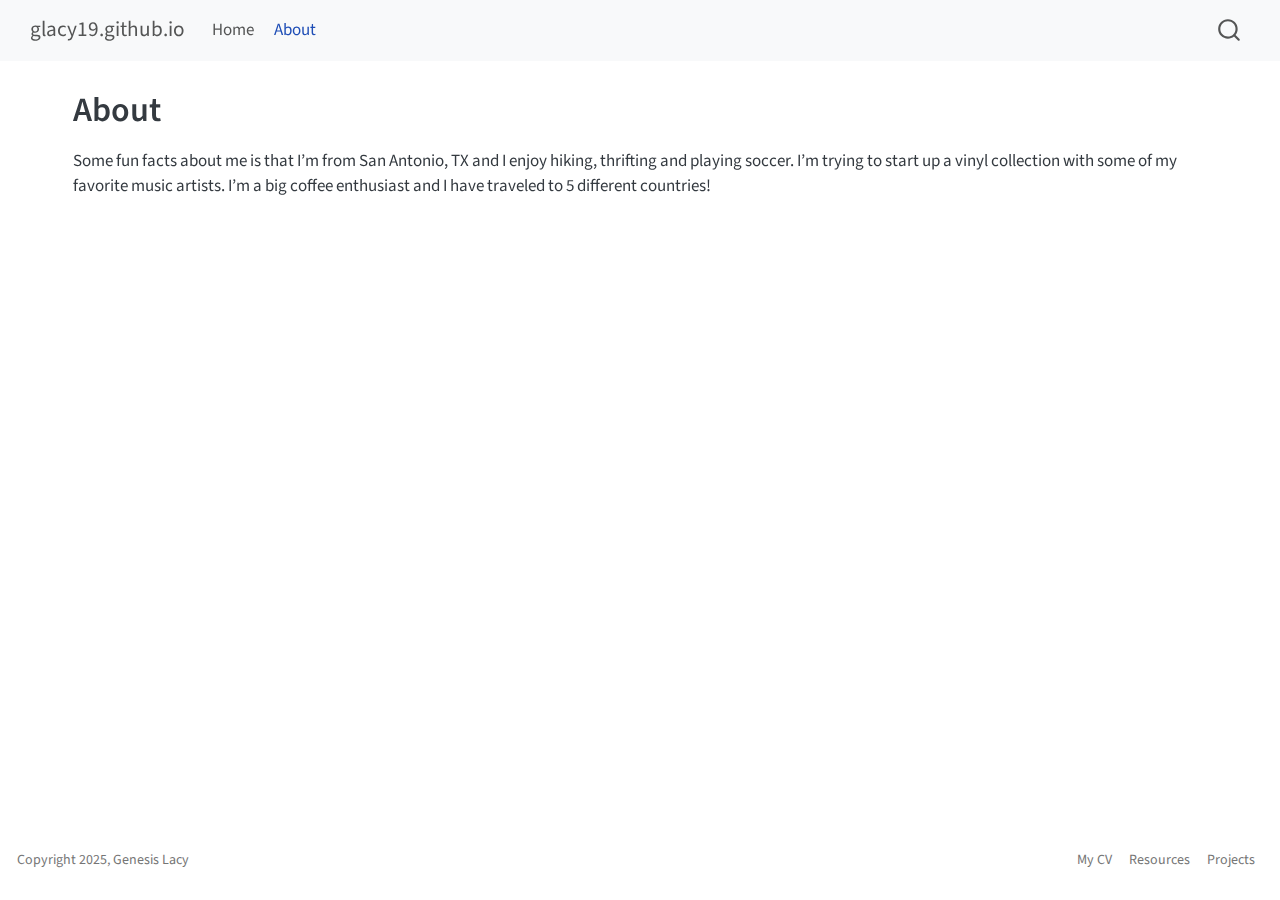
<file: docs/about.html>
<!DOCTYPE html>
<html xmlns="http://www.w3.org/1999/xhtml" lang="en" xml:lang="en"><head>

<meta charset="utf-8">
<meta name="generator" content="quarto-1.5.57">

<meta name="viewport" content="width=device-width, initial-scale=1.0, user-scalable=yes">


<title>About – glacy19.github.io</title>
<style>
code{white-space: pre-wrap;}
span.smallcaps{font-variant: small-caps;}
div.columns{display: flex; gap: min(4vw, 1.5em);}
div.column{flex: auto; overflow-x: auto;}
div.hanging-indent{margin-left: 1.5em; text-indent: -1.5em;}
ul.task-list{list-style: none;}
ul.task-list li input[type="checkbox"] {
  width: 0.8em;
  margin: 0 0.8em 0.2em -1em; /* quarto-specific, see https://github.com/quarto-dev/quarto-cli/issues/4556 */ 
  vertical-align: middle;
}
</style>


<script src="site_libs/quarto-nav/quarto-nav.js"></script>
<script src="site_libs/quarto-nav/headroom.min.js"></script>
<script src="site_libs/clipboard/clipboard.min.js"></script>
<script src="site_libs/quarto-search/autocomplete.umd.js"></script>
<script src="site_libs/quarto-search/fuse.min.js"></script>
<script src="site_libs/quarto-search/quarto-search.js"></script>
<meta name="quarto:offset" content="./">
<script src="site_libs/quarto-html/quarto.js"></script>
<script src="site_libs/quarto-html/popper.min.js"></script>
<script src="site_libs/quarto-html/tippy.umd.min.js"></script>
<script src="site_libs/quarto-html/anchor.min.js"></script>
<link href="site_libs/quarto-html/tippy.css" rel="stylesheet">
<link href="site_libs/quarto-html/quarto-syntax-highlighting.css" rel="stylesheet" id="quarto-text-highlighting-styles">
<script src="site_libs/bootstrap/bootstrap.min.js"></script>
<link href="site_libs/bootstrap/bootstrap-icons.css" rel="stylesheet">
<link href="site_libs/bootstrap/bootstrap.min.css" rel="stylesheet" id="quarto-bootstrap" data-mode="light">
<script id="quarto-search-options" type="application/json">{
  "location": "navbar",
  "copy-button": false,
  "collapse-after": 3,
  "panel-placement": "end",
  "type": "overlay",
  "limit": 50,
  "keyboard-shortcut": [
    "f",
    "/",
    "s"
  ],
  "show-item-context": false,
  "language": {
    "search-no-results-text": "No results",
    "search-matching-documents-text": "matching documents",
    "search-copy-link-title": "Copy link to search",
    "search-hide-matches-text": "Hide additional matches",
    "search-more-match-text": "more match in this document",
    "search-more-matches-text": "more matches in this document",
    "search-clear-button-title": "Clear",
    "search-text-placeholder": "",
    "search-detached-cancel-button-title": "Cancel",
    "search-submit-button-title": "Submit",
    "search-label": "Search"
  }
}</script>


<link rel="stylesheet" href="styles.css">
</head>

<body class="nav-fixed">

<div id="quarto-search-results"></div>
  <header id="quarto-header" class="headroom fixed-top">
    <nav class="navbar navbar-expand-lg " data-bs-theme="dark">
      <div class="navbar-container container-fluid">
      <div class="navbar-brand-container mx-auto">
    <a class="navbar-brand" href="./index.html">
    <span class="navbar-title">glacy19.github.io</span>
    </a>
  </div>
            <div id="quarto-search" class="" title="Search"></div>
          <button class="navbar-toggler" type="button" data-bs-toggle="collapse" data-bs-target="#navbarCollapse" aria-controls="navbarCollapse" role="menu" aria-expanded="false" aria-label="Toggle navigation" onclick="if (window.quartoToggleHeadroom) { window.quartoToggleHeadroom(); }">
  <span class="navbar-toggler-icon"></span>
</button>
          <div class="collapse navbar-collapse" id="navbarCollapse">
            <ul class="navbar-nav navbar-nav-scroll me-auto">
  <li class="nav-item">
    <a class="nav-link" href="./index.html"> 
<span class="menu-text">Home</span></a>
  </li>  
  <li class="nav-item">
    <a class="nav-link active" href="./about.html" aria-current="page"> 
<span class="menu-text">About</span></a>
  </li>  
</ul>
          </div> <!-- /navcollapse -->
            <div class="quarto-navbar-tools">
</div>
      </div> <!-- /container-fluid -->
    </nav>
</header>
<!-- content -->
<div id="quarto-content" class="quarto-container page-columns page-rows-contents page-layout-full page-navbar">
<!-- sidebar -->
<!-- margin-sidebar -->
    <div id="quarto-margin-sidebar" class="sidebar margin-sidebar zindex-bottom">
        
    </div>
<!-- main -->
<main class="content column-page" id="quarto-document-content">

<header id="title-block-header" class="quarto-title-block default">
<div class="quarto-title">
<h1 class="title">About</h1>
</div>



<div class="quarto-title-meta column-page">

    
  
    
  </div>
  


</header>


<p>Some fun facts about me is that I’m from San Antonio, TX and I enjoy hiking, thrifting and playing soccer. I’m trying to start up a vinyl collection with some of my favorite music artists. I’m a big coffee enthusiast and I have traveled to 5 different countries!</p>



</main> <!-- /main -->
<script id="quarto-html-after-body" type="application/javascript">
window.document.addEventListener("DOMContentLoaded", function (event) {
  const toggleBodyColorMode = (bsSheetEl) => {
    const mode = bsSheetEl.getAttribute("data-mode");
    const bodyEl = window.document.querySelector("body");
    if (mode === "dark") {
      bodyEl.classList.add("quarto-dark");
      bodyEl.classList.remove("quarto-light");
    } else {
      bodyEl.classList.add("quarto-light");
      bodyEl.classList.remove("quarto-dark");
    }
  }
  const toggleBodyColorPrimary = () => {
    const bsSheetEl = window.document.querySelector("link#quarto-bootstrap");
    if (bsSheetEl) {
      toggleBodyColorMode(bsSheetEl);
    }
  }
  toggleBodyColorPrimary();  
  const icon = "";
  const anchorJS = new window.AnchorJS();
  anchorJS.options = {
    placement: 'right',
    icon: icon
  };
  anchorJS.add('.anchored');
  const isCodeAnnotation = (el) => {
    for (const clz of el.classList) {
      if (clz.startsWith('code-annotation-')) {                     
        return true;
      }
    }
    return false;
  }
  const onCopySuccess = function(e) {
    // button target
    const button = e.trigger;
    // don't keep focus
    button.blur();
    // flash "checked"
    button.classList.add('code-copy-button-checked');
    var currentTitle = button.getAttribute("title");
    button.setAttribute("title", "Copied!");
    let tooltip;
    if (window.bootstrap) {
      button.setAttribute("data-bs-toggle", "tooltip");
      button.setAttribute("data-bs-placement", "left");
      button.setAttribute("data-bs-title", "Copied!");
      tooltip = new bootstrap.Tooltip(button, 
        { trigger: "manual", 
          customClass: "code-copy-button-tooltip",
          offset: [0, -8]});
      tooltip.show();    
    }
    setTimeout(function() {
      if (tooltip) {
        tooltip.hide();
        button.removeAttribute("data-bs-title");
        button.removeAttribute("data-bs-toggle");
        button.removeAttribute("data-bs-placement");
      }
      button.setAttribute("title", currentTitle);
      button.classList.remove('code-copy-button-checked');
    }, 1000);
    // clear code selection
    e.clearSelection();
  }
  const getTextToCopy = function(trigger) {
      const codeEl = trigger.previousElementSibling.cloneNode(true);
      for (const childEl of codeEl.children) {
        if (isCodeAnnotation(childEl)) {
          childEl.remove();
        }
      }
      return codeEl.innerText;
  }
  const clipboard = new window.ClipboardJS('.code-copy-button:not([data-in-quarto-modal])', {
    text: getTextToCopy
  });
  clipboard.on('success', onCopySuccess);
  if (window.document.getElementById('quarto-embedded-source-code-modal')) {
    // For code content inside modals, clipBoardJS needs to be initialized with a container option
    // TODO: Check when it could be a function (https://github.com/zenorocha/clipboard.js/issues/860)
    const clipboardModal = new window.ClipboardJS('.code-copy-button[data-in-quarto-modal]', {
      text: getTextToCopy,
      container: window.document.getElementById('quarto-embedded-source-code-modal')
    });
    clipboardModal.on('success', onCopySuccess);
  }
    var localhostRegex = new RegExp(/^(?:http|https):\/\/localhost\:?[0-9]*\//);
    var mailtoRegex = new RegExp(/^mailto:/);
      var filterRegex = new RegExp('/' + window.location.host + '/');
    var isInternal = (href) => {
        return filterRegex.test(href) || localhostRegex.test(href) || mailtoRegex.test(href);
    }
    // Inspect non-navigation links and adorn them if external
 	var links = window.document.querySelectorAll('a[href]:not(.nav-link):not(.navbar-brand):not(.toc-action):not(.sidebar-link):not(.sidebar-item-toggle):not(.pagination-link):not(.no-external):not([aria-hidden]):not(.dropdown-item):not(.quarto-navigation-tool):not(.about-link)');
    for (var i=0; i<links.length; i++) {
      const link = links[i];
      if (!isInternal(link.href)) {
        // undo the damage that might have been done by quarto-nav.js in the case of
        // links that we want to consider external
        if (link.dataset.originalHref !== undefined) {
          link.href = link.dataset.originalHref;
        }
      }
    }
  function tippyHover(el, contentFn, onTriggerFn, onUntriggerFn) {
    const config = {
      allowHTML: true,
      maxWidth: 500,
      delay: 100,
      arrow: false,
      appendTo: function(el) {
          return el.parentElement;
      },
      interactive: true,
      interactiveBorder: 10,
      theme: 'quarto',
      placement: 'bottom-start',
    };
    if (contentFn) {
      config.content = contentFn;
    }
    if (onTriggerFn) {
      config.onTrigger = onTriggerFn;
    }
    if (onUntriggerFn) {
      config.onUntrigger = onUntriggerFn;
    }
    window.tippy(el, config); 
  }
  const noterefs = window.document.querySelectorAll('a[role="doc-noteref"]');
  for (var i=0; i<noterefs.length; i++) {
    const ref = noterefs[i];
    tippyHover(ref, function() {
      // use id or data attribute instead here
      let href = ref.getAttribute('data-footnote-href') || ref.getAttribute('href');
      try { href = new URL(href).hash; } catch {}
      const id = href.replace(/^#\/?/, "");
      const note = window.document.getElementById(id);
      if (note) {
        return note.innerHTML;
      } else {
        return "";
      }
    });
  }
  const xrefs = window.document.querySelectorAll('a.quarto-xref');
  const processXRef = (id, note) => {
    // Strip column container classes
    const stripColumnClz = (el) => {
      el.classList.remove("page-full", "page-columns");
      if (el.children) {
        for (const child of el.children) {
          stripColumnClz(child);
        }
      }
    }
    stripColumnClz(note)
    if (id === null || id.startsWith('sec-')) {
      // Special case sections, only their first couple elements
      const container = document.createElement("div");
      if (note.children && note.children.length > 2) {
        container.appendChild(note.children[0].cloneNode(true));
        for (let i = 1; i < note.children.length; i++) {
          const child = note.children[i];
          if (child.tagName === "P" && child.innerText === "") {
            continue;
          } else {
            container.appendChild(child.cloneNode(true));
            break;
          }
        }
        if (window.Quarto?.typesetMath) {
          window.Quarto.typesetMath(container);
        }
        return container.innerHTML
      } else {
        if (window.Quarto?.typesetMath) {
          window.Quarto.typesetMath(note);
        }
        return note.innerHTML;
      }
    } else {
      // Remove any anchor links if they are present
      const anchorLink = note.querySelector('a.anchorjs-link');
      if (anchorLink) {
        anchorLink.remove();
      }
      if (window.Quarto?.typesetMath) {
        window.Quarto.typesetMath(note);
      }
      // TODO in 1.5, we should make sure this works without a callout special case
      if (note.classList.contains("callout")) {
        return note.outerHTML;
      } else {
        return note.innerHTML;
      }
    }
  }
  for (var i=0; i<xrefs.length; i++) {
    const xref = xrefs[i];
    tippyHover(xref, undefined, function(instance) {
      instance.disable();
      let url = xref.getAttribute('href');
      let hash = undefined; 
      if (url.startsWith('#')) {
        hash = url;
      } else {
        try { hash = new URL(url).hash; } catch {}
      }
      if (hash) {
        const id = hash.replace(/^#\/?/, "");
        const note = window.document.getElementById(id);
        if (note !== null) {
          try {
            const html = processXRef(id, note.cloneNode(true));
            instance.setContent(html);
          } finally {
            instance.enable();
            instance.show();
          }
        } else {
          // See if we can fetch this
          fetch(url.split('#')[0])
          .then(res => res.text())
          .then(html => {
            const parser = new DOMParser();
            const htmlDoc = parser.parseFromString(html, "text/html");
            const note = htmlDoc.getElementById(id);
            if (note !== null) {
              const html = processXRef(id, note);
              instance.setContent(html);
            } 
          }).finally(() => {
            instance.enable();
            instance.show();
          });
        }
      } else {
        // See if we can fetch a full url (with no hash to target)
        // This is a special case and we should probably do some content thinning / targeting
        fetch(url)
        .then(res => res.text())
        .then(html => {
          const parser = new DOMParser();
          const htmlDoc = parser.parseFromString(html, "text/html");
          const note = htmlDoc.querySelector('main.content');
          if (note !== null) {
            // This should only happen for chapter cross references
            // (since there is no id in the URL)
            // remove the first header
            if (note.children.length > 0 && note.children[0].tagName === "HEADER") {
              note.children[0].remove();
            }
            const html = processXRef(null, note);
            instance.setContent(html);
          } 
        }).finally(() => {
          instance.enable();
          instance.show();
        });
      }
    }, function(instance) {
    });
  }
      let selectedAnnoteEl;
      const selectorForAnnotation = ( cell, annotation) => {
        let cellAttr = 'data-code-cell="' + cell + '"';
        let lineAttr = 'data-code-annotation="' +  annotation + '"';
        const selector = 'span[' + cellAttr + '][' + lineAttr + ']';
        return selector;
      }
      const selectCodeLines = (annoteEl) => {
        const doc = window.document;
        const targetCell = annoteEl.getAttribute("data-target-cell");
        const targetAnnotation = annoteEl.getAttribute("data-target-annotation");
        const annoteSpan = window.document.querySelector(selectorForAnnotation(targetCell, targetAnnotation));
        const lines = annoteSpan.getAttribute("data-code-lines").split(",");
        const lineIds = lines.map((line) => {
          return targetCell + "-" + line;
        })
        let top = null;
        let height = null;
        let parent = null;
        if (lineIds.length > 0) {
            //compute the position of the single el (top and bottom and make a div)
            const el = window.document.getElementById(lineIds[0]);
            top = el.offsetTop;
            height = el.offsetHeight;
            parent = el.parentElement.parentElement;
          if (lineIds.length > 1) {
            const lastEl = window.document.getElementById(lineIds[lineIds.length - 1]);
            const bottom = lastEl.offsetTop + lastEl.offsetHeight;
            height = bottom - top;
          }
          if (top !== null && height !== null && parent !== null) {
            // cook up a div (if necessary) and position it 
            let div = window.document.getElementById("code-annotation-line-highlight");
            if (div === null) {
              div = window.document.createElement("div");
              div.setAttribute("id", "code-annotation-line-highlight");
              div.style.position = 'absolute';
              parent.appendChild(div);
            }
            div.style.top = top - 2 + "px";
            div.style.height = height + 4 + "px";
            div.style.left = 0;
            let gutterDiv = window.document.getElementById("code-annotation-line-highlight-gutter");
            if (gutterDiv === null) {
              gutterDiv = window.document.createElement("div");
              gutterDiv.setAttribute("id", "code-annotation-line-highlight-gutter");
              gutterDiv.style.position = 'absolute';
              const codeCell = window.document.getElementById(targetCell);
              const gutter = codeCell.querySelector('.code-annotation-gutter');
              gutter.appendChild(gutterDiv);
            }
            gutterDiv.style.top = top - 2 + "px";
            gutterDiv.style.height = height + 4 + "px";
          }
          selectedAnnoteEl = annoteEl;
        }
      };
      const unselectCodeLines = () => {
        const elementsIds = ["code-annotation-line-highlight", "code-annotation-line-highlight-gutter"];
        elementsIds.forEach((elId) => {
          const div = window.document.getElementById(elId);
          if (div) {
            div.remove();
          }
        });
        selectedAnnoteEl = undefined;
      };
        // Handle positioning of the toggle
    window.addEventListener(
      "resize",
      throttle(() => {
        elRect = undefined;
        if (selectedAnnoteEl) {
          selectCodeLines(selectedAnnoteEl);
        }
      }, 10)
    );
    function throttle(fn, ms) {
    let throttle = false;
    let timer;
      return (...args) => {
        if(!throttle) { // first call gets through
            fn.apply(this, args);
            throttle = true;
        } else { // all the others get throttled
            if(timer) clearTimeout(timer); // cancel #2
            timer = setTimeout(() => {
              fn.apply(this, args);
              timer = throttle = false;
            }, ms);
        }
      };
    }
      // Attach click handler to the DT
      const annoteDls = window.document.querySelectorAll('dt[data-target-cell]');
      for (const annoteDlNode of annoteDls) {
        annoteDlNode.addEventListener('click', (event) => {
          const clickedEl = event.target;
          if (clickedEl !== selectedAnnoteEl) {
            unselectCodeLines();
            const activeEl = window.document.querySelector('dt[data-target-cell].code-annotation-active');
            if (activeEl) {
              activeEl.classList.remove('code-annotation-active');
            }
            selectCodeLines(clickedEl);
            clickedEl.classList.add('code-annotation-active');
          } else {
            // Unselect the line
            unselectCodeLines();
            clickedEl.classList.remove('code-annotation-active');
          }
        });
      }
  const findCites = (el) => {
    const parentEl = el.parentElement;
    if (parentEl) {
      const cites = parentEl.dataset.cites;
      if (cites) {
        return {
          el,
          cites: cites.split(' ')
        };
      } else {
        return findCites(el.parentElement)
      }
    } else {
      return undefined;
    }
  };
  var bibliorefs = window.document.querySelectorAll('a[role="doc-biblioref"]');
  for (var i=0; i<bibliorefs.length; i++) {
    const ref = bibliorefs[i];
    const citeInfo = findCites(ref);
    if (citeInfo) {
      tippyHover(citeInfo.el, function() {
        var popup = window.document.createElement('div');
        citeInfo.cites.forEach(function(cite) {
          var citeDiv = window.document.createElement('div');
          citeDiv.classList.add('hanging-indent');
          citeDiv.classList.add('csl-entry');
          var biblioDiv = window.document.getElementById('ref-' + cite);
          if (biblioDiv) {
            citeDiv.innerHTML = biblioDiv.innerHTML;
          }
          popup.appendChild(citeDiv);
        });
        return popup.innerHTML;
      });
    }
  }
});
</script>
</div> <!-- /content -->
<footer class="footer">
  <div class="nav-footer">
    <div class="nav-footer-left">
<p>Copyright 2025, Genesis Lacy</p>
</div>   
    <div class="nav-footer-center">
      &nbsp;
    </div>
    <div class="nav-footer-right">
      <ul class="footer-items list-unstyled">
    <li class="nav-item">
    <a class="nav-link" href="C:\Users\gcl61\Downloads\Genesis_Lacy_CV_2_9_25.pdf">
<p>My CV</p>
</a>
  </li>  
    <li class="nav-item">
    <a class="nav-link" href="./resources.qmd">
<p>Resources</p>
</a>
  </li>  
    <li class="nav-item">
    <a class="nav-link" href="./projects.qmd">
<p>Projects</p>
</a>
  </li>  
</ul>
    </div>
  </div>
</footer>




</body></html>
</file>
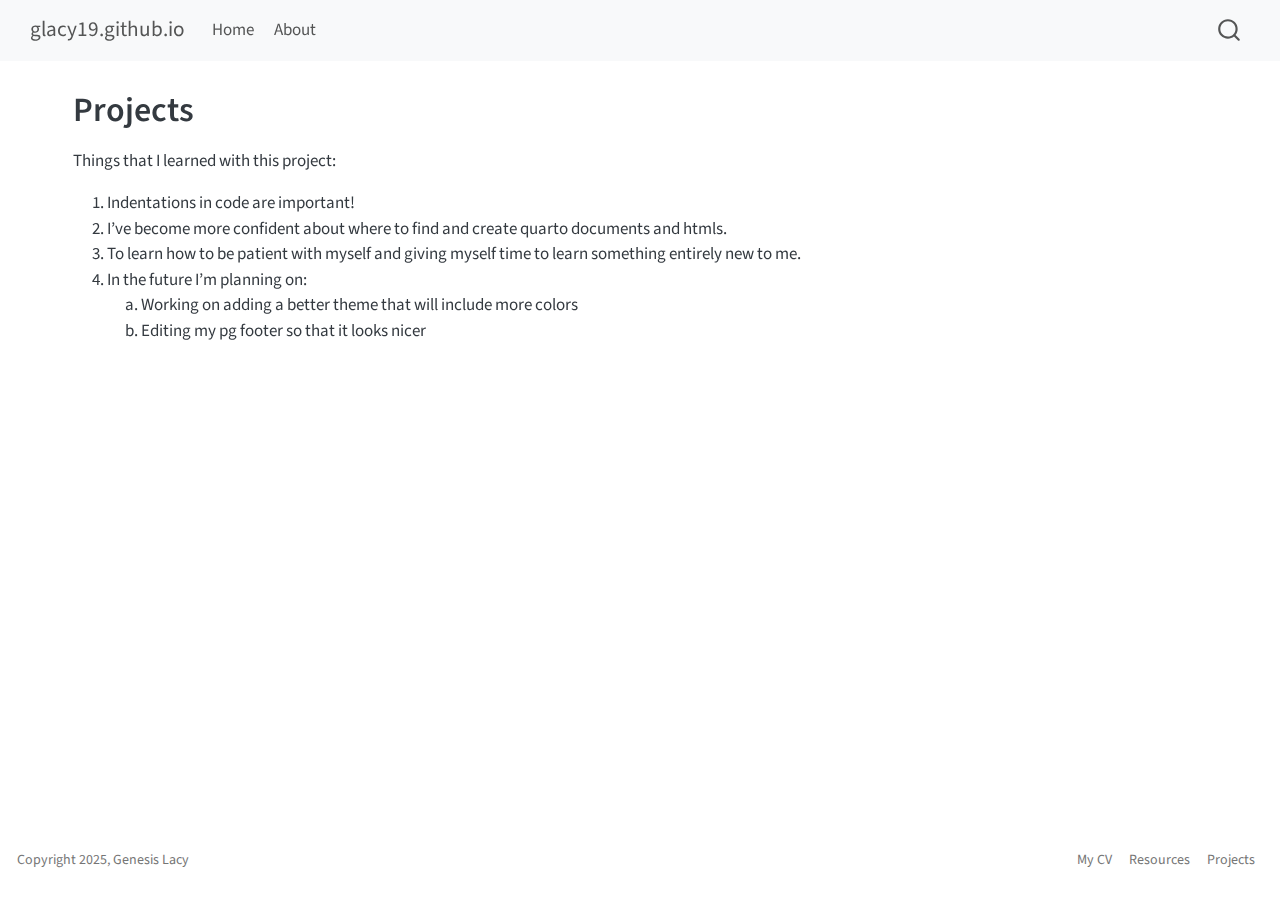
<file: docs/Projects.html>
<!DOCTYPE html>
<html xmlns="http://www.w3.org/1999/xhtml" lang="en" xml:lang="en"><head>

<meta charset="utf-8">
<meta name="generator" content="quarto-1.5.57">

<meta name="viewport" content="width=device-width, initial-scale=1.0, user-scalable=yes">


<title>Projects – glacy19.github.io</title>
<style>
code{white-space: pre-wrap;}
span.smallcaps{font-variant: small-caps;}
div.columns{display: flex; gap: min(4vw, 1.5em);}
div.column{flex: auto; overflow-x: auto;}
div.hanging-indent{margin-left: 1.5em; text-indent: -1.5em;}
ul.task-list{list-style: none;}
ul.task-list li input[type="checkbox"] {
  width: 0.8em;
  margin: 0 0.8em 0.2em -1em; /* quarto-specific, see https://github.com/quarto-dev/quarto-cli/issues/4556 */ 
  vertical-align: middle;
}
</style>


<script src="site_libs/quarto-nav/quarto-nav.js"></script>
<script src="site_libs/quarto-nav/headroom.min.js"></script>
<script src="site_libs/clipboard/clipboard.min.js"></script>
<script src="site_libs/quarto-search/autocomplete.umd.js"></script>
<script src="site_libs/quarto-search/fuse.min.js"></script>
<script src="site_libs/quarto-search/quarto-search.js"></script>
<meta name="quarto:offset" content="./">
<script src="site_libs/quarto-html/quarto.js"></script>
<script src="site_libs/quarto-html/popper.min.js"></script>
<script src="site_libs/quarto-html/tippy.umd.min.js"></script>
<script src="site_libs/quarto-html/anchor.min.js"></script>
<link href="site_libs/quarto-html/tippy.css" rel="stylesheet">
<link href="site_libs/quarto-html/quarto-syntax-highlighting.css" rel="stylesheet" id="quarto-text-highlighting-styles">
<script src="site_libs/bootstrap/bootstrap.min.js"></script>
<link href="site_libs/bootstrap/bootstrap-icons.css" rel="stylesheet">
<link href="site_libs/bootstrap/bootstrap.min.css" rel="stylesheet" id="quarto-bootstrap" data-mode="light">
<script id="quarto-search-options" type="application/json">{
  "location": "navbar",
  "copy-button": false,
  "collapse-after": 3,
  "panel-placement": "end",
  "type": "overlay",
  "limit": 50,
  "keyboard-shortcut": [
    "f",
    "/",
    "s"
  ],
  "show-item-context": false,
  "language": {
    "search-no-results-text": "No results",
    "search-matching-documents-text": "matching documents",
    "search-copy-link-title": "Copy link to search",
    "search-hide-matches-text": "Hide additional matches",
    "search-more-match-text": "more match in this document",
    "search-more-matches-text": "more matches in this document",
    "search-clear-button-title": "Clear",
    "search-text-placeholder": "",
    "search-detached-cancel-button-title": "Cancel",
    "search-submit-button-title": "Submit",
    "search-label": "Search"
  }
}</script>


<link rel="stylesheet" href="styles.css">
</head>

<body class="nav-fixed">

<div id="quarto-search-results"></div>
  <header id="quarto-header" class="headroom fixed-top">
    <nav class="navbar navbar-expand-lg " data-bs-theme="dark">
      <div class="navbar-container container-fluid">
      <div class="navbar-brand-container mx-auto">
    <a class="navbar-brand" href="./index.html">
    <span class="navbar-title">glacy19.github.io</span>
    </a>
  </div>
            <div id="quarto-search" class="" title="Search"></div>
          <button class="navbar-toggler" type="button" data-bs-toggle="collapse" data-bs-target="#navbarCollapse" aria-controls="navbarCollapse" role="menu" aria-expanded="false" aria-label="Toggle navigation" onclick="if (window.quartoToggleHeadroom) { window.quartoToggleHeadroom(); }">
  <span class="navbar-toggler-icon"></span>
</button>
          <div class="collapse navbar-collapse" id="navbarCollapse">
            <ul class="navbar-nav navbar-nav-scroll me-auto">
  <li class="nav-item">
    <a class="nav-link" href="./index.html"> 
<span class="menu-text">Home</span></a>
  </li>  
  <li class="nav-item">
    <a class="nav-link" href="./about.html"> 
<span class="menu-text">About</span></a>
  </li>  
</ul>
          </div> <!-- /navcollapse -->
            <div class="quarto-navbar-tools">
</div>
      </div> <!-- /container-fluid -->
    </nav>
</header>
<!-- content -->
<div id="quarto-content" class="quarto-container page-columns page-rows-contents page-layout-full page-navbar">
<!-- sidebar -->
<!-- margin-sidebar -->
    <div id="quarto-margin-sidebar" class="sidebar margin-sidebar zindex-bottom">
        
    </div>
<!-- main -->
<main class="content column-page" id="quarto-document-content">

<header id="title-block-header" class="quarto-title-block default">
<div class="quarto-title">
<h1 class="title">Projects</h1>
</div>



<div class="quarto-title-meta column-page">

    
  
    
  </div>
  


</header>


<p>Things that I learned with this project:</p>
<ol type="1">
<li>Indentations in code are important!</li>
<li>I’ve become more confident about where to find and create quarto documents and htmls.</li>
<li>To learn how to be patient with myself and giving myself time to learn something entirely new to me.</li>
<li>In the future I’m planning on:
<ol type="a">
<li>Working on adding a better theme that will include more colors</li>
<li>Editing my pg footer so that it looks nicer</li>
</ol></li>
</ol>



</main> <!-- /main -->
<script id="quarto-html-after-body" type="application/javascript">
window.document.addEventListener("DOMContentLoaded", function (event) {
  const toggleBodyColorMode = (bsSheetEl) => {
    const mode = bsSheetEl.getAttribute("data-mode");
    const bodyEl = window.document.querySelector("body");
    if (mode === "dark") {
      bodyEl.classList.add("quarto-dark");
      bodyEl.classList.remove("quarto-light");
    } else {
      bodyEl.classList.add("quarto-light");
      bodyEl.classList.remove("quarto-dark");
    }
  }
  const toggleBodyColorPrimary = () => {
    const bsSheetEl = window.document.querySelector("link#quarto-bootstrap");
    if (bsSheetEl) {
      toggleBodyColorMode(bsSheetEl);
    }
  }
  toggleBodyColorPrimary();  
  const icon = "";
  const anchorJS = new window.AnchorJS();
  anchorJS.options = {
    placement: 'right',
    icon: icon
  };
  anchorJS.add('.anchored');
  const isCodeAnnotation = (el) => {
    for (const clz of el.classList) {
      if (clz.startsWith('code-annotation-')) {                     
        return true;
      }
    }
    return false;
  }
  const onCopySuccess = function(e) {
    // button target
    const button = e.trigger;
    // don't keep focus
    button.blur();
    // flash "checked"
    button.classList.add('code-copy-button-checked');
    var currentTitle = button.getAttribute("title");
    button.setAttribute("title", "Copied!");
    let tooltip;
    if (window.bootstrap) {
      button.setAttribute("data-bs-toggle", "tooltip");
      button.setAttribute("data-bs-placement", "left");
      button.setAttribute("data-bs-title", "Copied!");
      tooltip = new bootstrap.Tooltip(button, 
        { trigger: "manual", 
          customClass: "code-copy-button-tooltip",
          offset: [0, -8]});
      tooltip.show();    
    }
    setTimeout(function() {
      if (tooltip) {
        tooltip.hide();
        button.removeAttribute("data-bs-title");
        button.removeAttribute("data-bs-toggle");
        button.removeAttribute("data-bs-placement");
      }
      button.setAttribute("title", currentTitle);
      button.classList.remove('code-copy-button-checked');
    }, 1000);
    // clear code selection
    e.clearSelection();
  }
  const getTextToCopy = function(trigger) {
      const codeEl = trigger.previousElementSibling.cloneNode(true);
      for (const childEl of codeEl.children) {
        if (isCodeAnnotation(childEl)) {
          childEl.remove();
        }
      }
      return codeEl.innerText;
  }
  const clipboard = new window.ClipboardJS('.code-copy-button:not([data-in-quarto-modal])', {
    text: getTextToCopy
  });
  clipboard.on('success', onCopySuccess);
  if (window.document.getElementById('quarto-embedded-source-code-modal')) {
    // For code content inside modals, clipBoardJS needs to be initialized with a container option
    // TODO: Check when it could be a function (https://github.com/zenorocha/clipboard.js/issues/860)
    const clipboardModal = new window.ClipboardJS('.code-copy-button[data-in-quarto-modal]', {
      text: getTextToCopy,
      container: window.document.getElementById('quarto-embedded-source-code-modal')
    });
    clipboardModal.on('success', onCopySuccess);
  }
    var localhostRegex = new RegExp(/^(?:http|https):\/\/localhost\:?[0-9]*\//);
    var mailtoRegex = new RegExp(/^mailto:/);
      var filterRegex = new RegExp('/' + window.location.host + '/');
    var isInternal = (href) => {
        return filterRegex.test(href) || localhostRegex.test(href) || mailtoRegex.test(href);
    }
    // Inspect non-navigation links and adorn them if external
 	var links = window.document.querySelectorAll('a[href]:not(.nav-link):not(.navbar-brand):not(.toc-action):not(.sidebar-link):not(.sidebar-item-toggle):not(.pagination-link):not(.no-external):not([aria-hidden]):not(.dropdown-item):not(.quarto-navigation-tool):not(.about-link)');
    for (var i=0; i<links.length; i++) {
      const link = links[i];
      if (!isInternal(link.href)) {
        // undo the damage that might have been done by quarto-nav.js in the case of
        // links that we want to consider external
        if (link.dataset.originalHref !== undefined) {
          link.href = link.dataset.originalHref;
        }
      }
    }
  function tippyHover(el, contentFn, onTriggerFn, onUntriggerFn) {
    const config = {
      allowHTML: true,
      maxWidth: 500,
      delay: 100,
      arrow: false,
      appendTo: function(el) {
          return el.parentElement;
      },
      interactive: true,
      interactiveBorder: 10,
      theme: 'quarto',
      placement: 'bottom-start',
    };
    if (contentFn) {
      config.content = contentFn;
    }
    if (onTriggerFn) {
      config.onTrigger = onTriggerFn;
    }
    if (onUntriggerFn) {
      config.onUntrigger = onUntriggerFn;
    }
    window.tippy(el, config); 
  }
  const noterefs = window.document.querySelectorAll('a[role="doc-noteref"]');
  for (var i=0; i<noterefs.length; i++) {
    const ref = noterefs[i];
    tippyHover(ref, function() {
      // use id or data attribute instead here
      let href = ref.getAttribute('data-footnote-href') || ref.getAttribute('href');
      try { href = new URL(href).hash; } catch {}
      const id = href.replace(/^#\/?/, "");
      const note = window.document.getElementById(id);
      if (note) {
        return note.innerHTML;
      } else {
        return "";
      }
    });
  }
  const xrefs = window.document.querySelectorAll('a.quarto-xref');
  const processXRef = (id, note) => {
    // Strip column container classes
    const stripColumnClz = (el) => {
      el.classList.remove("page-full", "page-columns");
      if (el.children) {
        for (const child of el.children) {
          stripColumnClz(child);
        }
      }
    }
    stripColumnClz(note)
    if (id === null || id.startsWith('sec-')) {
      // Special case sections, only their first couple elements
      const container = document.createElement("div");
      if (note.children && note.children.length > 2) {
        container.appendChild(note.children[0].cloneNode(true));
        for (let i = 1; i < note.children.length; i++) {
          const child = note.children[i];
          if (child.tagName === "P" && child.innerText === "") {
            continue;
          } else {
            container.appendChild(child.cloneNode(true));
            break;
          }
        }
        if (window.Quarto?.typesetMath) {
          window.Quarto.typesetMath(container);
        }
        return container.innerHTML
      } else {
        if (window.Quarto?.typesetMath) {
          window.Quarto.typesetMath(note);
        }
        return note.innerHTML;
      }
    } else {
      // Remove any anchor links if they are present
      const anchorLink = note.querySelector('a.anchorjs-link');
      if (anchorLink) {
        anchorLink.remove();
      }
      if (window.Quarto?.typesetMath) {
        window.Quarto.typesetMath(note);
      }
      // TODO in 1.5, we should make sure this works without a callout special case
      if (note.classList.contains("callout")) {
        return note.outerHTML;
      } else {
        return note.innerHTML;
      }
    }
  }
  for (var i=0; i<xrefs.length; i++) {
    const xref = xrefs[i];
    tippyHover(xref, undefined, function(instance) {
      instance.disable();
      let url = xref.getAttribute('href');
      let hash = undefined; 
      if (url.startsWith('#')) {
        hash = url;
      } else {
        try { hash = new URL(url).hash; } catch {}
      }
      if (hash) {
        const id = hash.replace(/^#\/?/, "");
        const note = window.document.getElementById(id);
        if (note !== null) {
          try {
            const html = processXRef(id, note.cloneNode(true));
            instance.setContent(html);
          } finally {
            instance.enable();
            instance.show();
          }
        } else {
          // See if we can fetch this
          fetch(url.split('#')[0])
          .then(res => res.text())
          .then(html => {
            const parser = new DOMParser();
            const htmlDoc = parser.parseFromString(html, "text/html");
            const note = htmlDoc.getElementById(id);
            if (note !== null) {
              const html = processXRef(id, note);
              instance.setContent(html);
            } 
          }).finally(() => {
            instance.enable();
            instance.show();
          });
        }
      } else {
        // See if we can fetch a full url (with no hash to target)
        // This is a special case and we should probably do some content thinning / targeting
        fetch(url)
        .then(res => res.text())
        .then(html => {
          const parser = new DOMParser();
          const htmlDoc = parser.parseFromString(html, "text/html");
          const note = htmlDoc.querySelector('main.content');
          if (note !== null) {
            // This should only happen for chapter cross references
            // (since there is no id in the URL)
            // remove the first header
            if (note.children.length > 0 && note.children[0].tagName === "HEADER") {
              note.children[0].remove();
            }
            const html = processXRef(null, note);
            instance.setContent(html);
          } 
        }).finally(() => {
          instance.enable();
          instance.show();
        });
      }
    }, function(instance) {
    });
  }
      let selectedAnnoteEl;
      const selectorForAnnotation = ( cell, annotation) => {
        let cellAttr = 'data-code-cell="' + cell + '"';
        let lineAttr = 'data-code-annotation="' +  annotation + '"';
        const selector = 'span[' + cellAttr + '][' + lineAttr + ']';
        return selector;
      }
      const selectCodeLines = (annoteEl) => {
        const doc = window.document;
        const targetCell = annoteEl.getAttribute("data-target-cell");
        const targetAnnotation = annoteEl.getAttribute("data-target-annotation");
        const annoteSpan = window.document.querySelector(selectorForAnnotation(targetCell, targetAnnotation));
        const lines = annoteSpan.getAttribute("data-code-lines").split(",");
        const lineIds = lines.map((line) => {
          return targetCell + "-" + line;
        })
        let top = null;
        let height = null;
        let parent = null;
        if (lineIds.length > 0) {
            //compute the position of the single el (top and bottom and make a div)
            const el = window.document.getElementById(lineIds[0]);
            top = el.offsetTop;
            height = el.offsetHeight;
            parent = el.parentElement.parentElement;
          if (lineIds.length > 1) {
            const lastEl = window.document.getElementById(lineIds[lineIds.length - 1]);
            const bottom = lastEl.offsetTop + lastEl.offsetHeight;
            height = bottom - top;
          }
          if (top !== null && height !== null && parent !== null) {
            // cook up a div (if necessary) and position it 
            let div = window.document.getElementById("code-annotation-line-highlight");
            if (div === null) {
              div = window.document.createElement("div");
              div.setAttribute("id", "code-annotation-line-highlight");
              div.style.position = 'absolute';
              parent.appendChild(div);
            }
            div.style.top = top - 2 + "px";
            div.style.height = height + 4 + "px";
            div.style.left = 0;
            let gutterDiv = window.document.getElementById("code-annotation-line-highlight-gutter");
            if (gutterDiv === null) {
              gutterDiv = window.document.createElement("div");
              gutterDiv.setAttribute("id", "code-annotation-line-highlight-gutter");
              gutterDiv.style.position = 'absolute';
              const codeCell = window.document.getElementById(targetCell);
              const gutter = codeCell.querySelector('.code-annotation-gutter');
              gutter.appendChild(gutterDiv);
            }
            gutterDiv.style.top = top - 2 + "px";
            gutterDiv.style.height = height + 4 + "px";
          }
          selectedAnnoteEl = annoteEl;
        }
      };
      const unselectCodeLines = () => {
        const elementsIds = ["code-annotation-line-highlight", "code-annotation-line-highlight-gutter"];
        elementsIds.forEach((elId) => {
          const div = window.document.getElementById(elId);
          if (div) {
            div.remove();
          }
        });
        selectedAnnoteEl = undefined;
      };
        // Handle positioning of the toggle
    window.addEventListener(
      "resize",
      throttle(() => {
        elRect = undefined;
        if (selectedAnnoteEl) {
          selectCodeLines(selectedAnnoteEl);
        }
      }, 10)
    );
    function throttle(fn, ms) {
    let throttle = false;
    let timer;
      return (...args) => {
        if(!throttle) { // first call gets through
            fn.apply(this, args);
            throttle = true;
        } else { // all the others get throttled
            if(timer) clearTimeout(timer); // cancel #2
            timer = setTimeout(() => {
              fn.apply(this, args);
              timer = throttle = false;
            }, ms);
        }
      };
    }
      // Attach click handler to the DT
      const annoteDls = window.document.querySelectorAll('dt[data-target-cell]');
      for (const annoteDlNode of annoteDls) {
        annoteDlNode.addEventListener('click', (event) => {
          const clickedEl = event.target;
          if (clickedEl !== selectedAnnoteEl) {
            unselectCodeLines();
            const activeEl = window.document.querySelector('dt[data-target-cell].code-annotation-active');
            if (activeEl) {
              activeEl.classList.remove('code-annotation-active');
            }
            selectCodeLines(clickedEl);
            clickedEl.classList.add('code-annotation-active');
          } else {
            // Unselect the line
            unselectCodeLines();
            clickedEl.classList.remove('code-annotation-active');
          }
        });
      }
  const findCites = (el) => {
    const parentEl = el.parentElement;
    if (parentEl) {
      const cites = parentEl.dataset.cites;
      if (cites) {
        return {
          el,
          cites: cites.split(' ')
        };
      } else {
        return findCites(el.parentElement)
      }
    } else {
      return undefined;
    }
  };
  var bibliorefs = window.document.querySelectorAll('a[role="doc-biblioref"]');
  for (var i=0; i<bibliorefs.length; i++) {
    const ref = bibliorefs[i];
    const citeInfo = findCites(ref);
    if (citeInfo) {
      tippyHover(citeInfo.el, function() {
        var popup = window.document.createElement('div');
        citeInfo.cites.forEach(function(cite) {
          var citeDiv = window.document.createElement('div');
          citeDiv.classList.add('hanging-indent');
          citeDiv.classList.add('csl-entry');
          var biblioDiv = window.document.getElementById('ref-' + cite);
          if (biblioDiv) {
            citeDiv.innerHTML = biblioDiv.innerHTML;
          }
          popup.appendChild(citeDiv);
        });
        return popup.innerHTML;
      });
    }
  }
});
</script>
</div> <!-- /content -->
<footer class="footer">
  <div class="nav-footer">
    <div class="nav-footer-left">
<p>Copyright 2025, Genesis Lacy</p>
</div>   
    <div class="nav-footer-center">
      &nbsp;
    </div>
    <div class="nav-footer-right">
      <ul class="footer-items list-unstyled">
    <li class="nav-item">
    <a class="nav-link" href="C:\Users\gcl61\Downloads\Genesis_Lacy_CV_2_9_25.pdf">
<p>My CV</p>
</a>
  </li>  
    <li class="nav-item">
    <a class="nav-link" href="./resources.qmd">
<p>Resources</p>
</a>
  </li>  
    <li class="nav-item">
    <a class="nav-link" href="./projects.qmd">
<p>Projects</p>
</a>
  </li>  
</ul>
    </div>
  </div>
</footer>




</body></html>
</file>
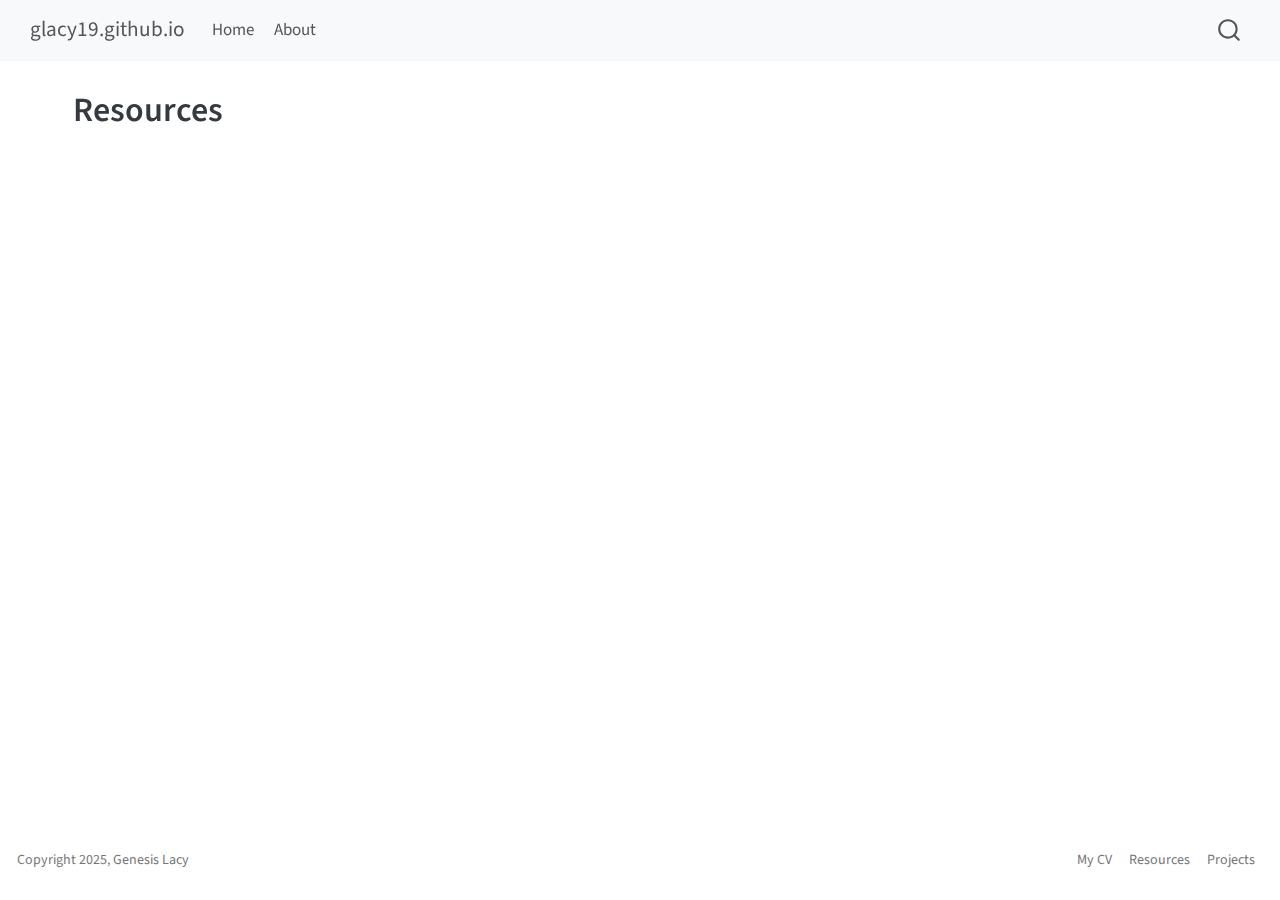
<file: docs/Resources.html>
<!DOCTYPE html>
<html xmlns="http://www.w3.org/1999/xhtml" lang="en" xml:lang="en"><head>

<meta charset="utf-8">
<meta name="generator" content="quarto-1.5.57">

<meta name="viewport" content="width=device-width, initial-scale=1.0, user-scalable=yes">


<title>Resources – glacy19.github.io</title>
<style>
code{white-space: pre-wrap;}
span.smallcaps{font-variant: small-caps;}
div.columns{display: flex; gap: min(4vw, 1.5em);}
div.column{flex: auto; overflow-x: auto;}
div.hanging-indent{margin-left: 1.5em; text-indent: -1.5em;}
ul.task-list{list-style: none;}
ul.task-list li input[type="checkbox"] {
  width: 0.8em;
  margin: 0 0.8em 0.2em -1em; /* quarto-specific, see https://github.com/quarto-dev/quarto-cli/issues/4556 */ 
  vertical-align: middle;
}
</style>


<script src="site_libs/quarto-nav/quarto-nav.js"></script>
<script src="site_libs/quarto-nav/headroom.min.js"></script>
<script src="site_libs/clipboard/clipboard.min.js"></script>
<script src="site_libs/quarto-search/autocomplete.umd.js"></script>
<script src="site_libs/quarto-search/fuse.min.js"></script>
<script src="site_libs/quarto-search/quarto-search.js"></script>
<meta name="quarto:offset" content="./">
<script src="site_libs/quarto-html/quarto.js"></script>
<script src="site_libs/quarto-html/popper.min.js"></script>
<script src="site_libs/quarto-html/tippy.umd.min.js"></script>
<script src="site_libs/quarto-html/anchor.min.js"></script>
<link href="site_libs/quarto-html/tippy.css" rel="stylesheet">
<link href="site_libs/quarto-html/quarto-syntax-highlighting.css" rel="stylesheet" id="quarto-text-highlighting-styles">
<script src="site_libs/bootstrap/bootstrap.min.js"></script>
<link href="site_libs/bootstrap/bootstrap-icons.css" rel="stylesheet">
<link href="site_libs/bootstrap/bootstrap.min.css" rel="stylesheet" id="quarto-bootstrap" data-mode="light">
<script id="quarto-search-options" type="application/json">{
  "location": "navbar",
  "copy-button": false,
  "collapse-after": 3,
  "panel-placement": "end",
  "type": "overlay",
  "limit": 50,
  "keyboard-shortcut": [
    "f",
    "/",
    "s"
  ],
  "show-item-context": false,
  "language": {
    "search-no-results-text": "No results",
    "search-matching-documents-text": "matching documents",
    "search-copy-link-title": "Copy link to search",
    "search-hide-matches-text": "Hide additional matches",
    "search-more-match-text": "more match in this document",
    "search-more-matches-text": "more matches in this document",
    "search-clear-button-title": "Clear",
    "search-text-placeholder": "",
    "search-detached-cancel-button-title": "Cancel",
    "search-submit-button-title": "Submit",
    "search-label": "Search"
  }
}</script>


<link rel="stylesheet" href="styles.css">
</head>

<body class="nav-fixed">

<div id="quarto-search-results"></div>
  <header id="quarto-header" class="headroom fixed-top">
    <nav class="navbar navbar-expand-lg " data-bs-theme="dark">
      <div class="navbar-container container-fluid">
      <div class="navbar-brand-container mx-auto">
    <a class="navbar-brand" href="./index.html">
    <span class="navbar-title">glacy19.github.io</span>
    </a>
  </div>
            <div id="quarto-search" class="" title="Search"></div>
          <button class="navbar-toggler" type="button" data-bs-toggle="collapse" data-bs-target="#navbarCollapse" aria-controls="navbarCollapse" role="menu" aria-expanded="false" aria-label="Toggle navigation" onclick="if (window.quartoToggleHeadroom) { window.quartoToggleHeadroom(); }">
  <span class="navbar-toggler-icon"></span>
</button>
          <div class="collapse navbar-collapse" id="navbarCollapse">
            <ul class="navbar-nav navbar-nav-scroll me-auto">
  <li class="nav-item">
    <a class="nav-link" href="./index.html"> 
<span class="menu-text">Home</span></a>
  </li>  
  <li class="nav-item">
    <a class="nav-link" href="./about.html"> 
<span class="menu-text">About</span></a>
  </li>  
</ul>
          </div> <!-- /navcollapse -->
            <div class="quarto-navbar-tools">
</div>
      </div> <!-- /container-fluid -->
    </nav>
</header>
<!-- content -->
<div id="quarto-content" class="quarto-container page-columns page-rows-contents page-layout-full page-navbar">
<!-- sidebar -->
<!-- margin-sidebar -->
    <div id="quarto-margin-sidebar" class="sidebar margin-sidebar zindex-bottom">
        
    </div>
<!-- main -->
<main class="content column-page" id="quarto-document-content">

<header id="title-block-header" class="quarto-title-block default">
<div class="quarto-title">
<h1 class="title">Resources</h1>
</div>



<div class="quarto-title-meta column-page">

    
  
    
  </div>
  


</header>





</main> <!-- /main -->
<script id="quarto-html-after-body" type="application/javascript">
window.document.addEventListener("DOMContentLoaded", function (event) {
  const toggleBodyColorMode = (bsSheetEl) => {
    const mode = bsSheetEl.getAttribute("data-mode");
    const bodyEl = window.document.querySelector("body");
    if (mode === "dark") {
      bodyEl.classList.add("quarto-dark");
      bodyEl.classList.remove("quarto-light");
    } else {
      bodyEl.classList.add("quarto-light");
      bodyEl.classList.remove("quarto-dark");
    }
  }
  const toggleBodyColorPrimary = () => {
    const bsSheetEl = window.document.querySelector("link#quarto-bootstrap");
    if (bsSheetEl) {
      toggleBodyColorMode(bsSheetEl);
    }
  }
  toggleBodyColorPrimary();  
  const icon = "";
  const anchorJS = new window.AnchorJS();
  anchorJS.options = {
    placement: 'right',
    icon: icon
  };
  anchorJS.add('.anchored');
  const isCodeAnnotation = (el) => {
    for (const clz of el.classList) {
      if (clz.startsWith('code-annotation-')) {                     
        return true;
      }
    }
    return false;
  }
  const onCopySuccess = function(e) {
    // button target
    const button = e.trigger;
    // don't keep focus
    button.blur();
    // flash "checked"
    button.classList.add('code-copy-button-checked');
    var currentTitle = button.getAttribute("title");
    button.setAttribute("title", "Copied!");
    let tooltip;
    if (window.bootstrap) {
      button.setAttribute("data-bs-toggle", "tooltip");
      button.setAttribute("data-bs-placement", "left");
      button.setAttribute("data-bs-title", "Copied!");
      tooltip = new bootstrap.Tooltip(button, 
        { trigger: "manual", 
          customClass: "code-copy-button-tooltip",
          offset: [0, -8]});
      tooltip.show();    
    }
    setTimeout(function() {
      if (tooltip) {
        tooltip.hide();
        button.removeAttribute("data-bs-title");
        button.removeAttribute("data-bs-toggle");
        button.removeAttribute("data-bs-placement");
      }
      button.setAttribute("title", currentTitle);
      button.classList.remove('code-copy-button-checked');
    }, 1000);
    // clear code selection
    e.clearSelection();
  }
  const getTextToCopy = function(trigger) {
      const codeEl = trigger.previousElementSibling.cloneNode(true);
      for (const childEl of codeEl.children) {
        if (isCodeAnnotation(childEl)) {
          childEl.remove();
        }
      }
      return codeEl.innerText;
  }
  const clipboard = new window.ClipboardJS('.code-copy-button:not([data-in-quarto-modal])', {
    text: getTextToCopy
  });
  clipboard.on('success', onCopySuccess);
  if (window.document.getElementById('quarto-embedded-source-code-modal')) {
    // For code content inside modals, clipBoardJS needs to be initialized with a container option
    // TODO: Check when it could be a function (https://github.com/zenorocha/clipboard.js/issues/860)
    const clipboardModal = new window.ClipboardJS('.code-copy-button[data-in-quarto-modal]', {
      text: getTextToCopy,
      container: window.document.getElementById('quarto-embedded-source-code-modal')
    });
    clipboardModal.on('success', onCopySuccess);
  }
    var localhostRegex = new RegExp(/^(?:http|https):\/\/localhost\:?[0-9]*\//);
    var mailtoRegex = new RegExp(/^mailto:/);
      var filterRegex = new RegExp('/' + window.location.host + '/');
    var isInternal = (href) => {
        return filterRegex.test(href) || localhostRegex.test(href) || mailtoRegex.test(href);
    }
    // Inspect non-navigation links and adorn them if external
 	var links = window.document.querySelectorAll('a[href]:not(.nav-link):not(.navbar-brand):not(.toc-action):not(.sidebar-link):not(.sidebar-item-toggle):not(.pagination-link):not(.no-external):not([aria-hidden]):not(.dropdown-item):not(.quarto-navigation-tool):not(.about-link)');
    for (var i=0; i<links.length; i++) {
      const link = links[i];
      if (!isInternal(link.href)) {
        // undo the damage that might have been done by quarto-nav.js in the case of
        // links that we want to consider external
        if (link.dataset.originalHref !== undefined) {
          link.href = link.dataset.originalHref;
        }
      }
    }
  function tippyHover(el, contentFn, onTriggerFn, onUntriggerFn) {
    const config = {
      allowHTML: true,
      maxWidth: 500,
      delay: 100,
      arrow: false,
      appendTo: function(el) {
          return el.parentElement;
      },
      interactive: true,
      interactiveBorder: 10,
      theme: 'quarto',
      placement: 'bottom-start',
    };
    if (contentFn) {
      config.content = contentFn;
    }
    if (onTriggerFn) {
      config.onTrigger = onTriggerFn;
    }
    if (onUntriggerFn) {
      config.onUntrigger = onUntriggerFn;
    }
    window.tippy(el, config); 
  }
  const noterefs = window.document.querySelectorAll('a[role="doc-noteref"]');
  for (var i=0; i<noterefs.length; i++) {
    const ref = noterefs[i];
    tippyHover(ref, function() {
      // use id or data attribute instead here
      let href = ref.getAttribute('data-footnote-href') || ref.getAttribute('href');
      try { href = new URL(href).hash; } catch {}
      const id = href.replace(/^#\/?/, "");
      const note = window.document.getElementById(id);
      if (note) {
        return note.innerHTML;
      } else {
        return "";
      }
    });
  }
  const xrefs = window.document.querySelectorAll('a.quarto-xref');
  const processXRef = (id, note) => {
    // Strip column container classes
    const stripColumnClz = (el) => {
      el.classList.remove("page-full", "page-columns");
      if (el.children) {
        for (const child of el.children) {
          stripColumnClz(child);
        }
      }
    }
    stripColumnClz(note)
    if (id === null || id.startsWith('sec-')) {
      // Special case sections, only their first couple elements
      const container = document.createElement("div");
      if (note.children && note.children.length > 2) {
        container.appendChild(note.children[0].cloneNode(true));
        for (let i = 1; i < note.children.length; i++) {
          const child = note.children[i];
          if (child.tagName === "P" && child.innerText === "") {
            continue;
          } else {
            container.appendChild(child.cloneNode(true));
            break;
          }
        }
        if (window.Quarto?.typesetMath) {
          window.Quarto.typesetMath(container);
        }
        return container.innerHTML
      } else {
        if (window.Quarto?.typesetMath) {
          window.Quarto.typesetMath(note);
        }
        return note.innerHTML;
      }
    } else {
      // Remove any anchor links if they are present
      const anchorLink = note.querySelector('a.anchorjs-link');
      if (anchorLink) {
        anchorLink.remove();
      }
      if (window.Quarto?.typesetMath) {
        window.Quarto.typesetMath(note);
      }
      // TODO in 1.5, we should make sure this works without a callout special case
      if (note.classList.contains("callout")) {
        return note.outerHTML;
      } else {
        return note.innerHTML;
      }
    }
  }
  for (var i=0; i<xrefs.length; i++) {
    const xref = xrefs[i];
    tippyHover(xref, undefined, function(instance) {
      instance.disable();
      let url = xref.getAttribute('href');
      let hash = undefined; 
      if (url.startsWith('#')) {
        hash = url;
      } else {
        try { hash = new URL(url).hash; } catch {}
      }
      if (hash) {
        const id = hash.replace(/^#\/?/, "");
        const note = window.document.getElementById(id);
        if (note !== null) {
          try {
            const html = processXRef(id, note.cloneNode(true));
            instance.setContent(html);
          } finally {
            instance.enable();
            instance.show();
          }
        } else {
          // See if we can fetch this
          fetch(url.split('#')[0])
          .then(res => res.text())
          .then(html => {
            const parser = new DOMParser();
            const htmlDoc = parser.parseFromString(html, "text/html");
            const note = htmlDoc.getElementById(id);
            if (note !== null) {
              const html = processXRef(id, note);
              instance.setContent(html);
            } 
          }).finally(() => {
            instance.enable();
            instance.show();
          });
        }
      } else {
        // See if we can fetch a full url (with no hash to target)
        // This is a special case and we should probably do some content thinning / targeting
        fetch(url)
        .then(res => res.text())
        .then(html => {
          const parser = new DOMParser();
          const htmlDoc = parser.parseFromString(html, "text/html");
          const note = htmlDoc.querySelector('main.content');
          if (note !== null) {
            // This should only happen for chapter cross references
            // (since there is no id in the URL)
            // remove the first header
            if (note.children.length > 0 && note.children[0].tagName === "HEADER") {
              note.children[0].remove();
            }
            const html = processXRef(null, note);
            instance.setContent(html);
          } 
        }).finally(() => {
          instance.enable();
          instance.show();
        });
      }
    }, function(instance) {
    });
  }
      let selectedAnnoteEl;
      const selectorForAnnotation = ( cell, annotation) => {
        let cellAttr = 'data-code-cell="' + cell + '"';
        let lineAttr = 'data-code-annotation="' +  annotation + '"';
        const selector = 'span[' + cellAttr + '][' + lineAttr + ']';
        return selector;
      }
      const selectCodeLines = (annoteEl) => {
        const doc = window.document;
        const targetCell = annoteEl.getAttribute("data-target-cell");
        const targetAnnotation = annoteEl.getAttribute("data-target-annotation");
        const annoteSpan = window.document.querySelector(selectorForAnnotation(targetCell, targetAnnotation));
        const lines = annoteSpan.getAttribute("data-code-lines").split(",");
        const lineIds = lines.map((line) => {
          return targetCell + "-" + line;
        })
        let top = null;
        let height = null;
        let parent = null;
        if (lineIds.length > 0) {
            //compute the position of the single el (top and bottom and make a div)
            const el = window.document.getElementById(lineIds[0]);
            top = el.offsetTop;
            height = el.offsetHeight;
            parent = el.parentElement.parentElement;
          if (lineIds.length > 1) {
            const lastEl = window.document.getElementById(lineIds[lineIds.length - 1]);
            const bottom = lastEl.offsetTop + lastEl.offsetHeight;
            height = bottom - top;
          }
          if (top !== null && height !== null && parent !== null) {
            // cook up a div (if necessary) and position it 
            let div = window.document.getElementById("code-annotation-line-highlight");
            if (div === null) {
              div = window.document.createElement("div");
              div.setAttribute("id", "code-annotation-line-highlight");
              div.style.position = 'absolute';
              parent.appendChild(div);
            }
            div.style.top = top - 2 + "px";
            div.style.height = height + 4 + "px";
            div.style.left = 0;
            let gutterDiv = window.document.getElementById("code-annotation-line-highlight-gutter");
            if (gutterDiv === null) {
              gutterDiv = window.document.createElement("div");
              gutterDiv.setAttribute("id", "code-annotation-line-highlight-gutter");
              gutterDiv.style.position = 'absolute';
              const codeCell = window.document.getElementById(targetCell);
              const gutter = codeCell.querySelector('.code-annotation-gutter');
              gutter.appendChild(gutterDiv);
            }
            gutterDiv.style.top = top - 2 + "px";
            gutterDiv.style.height = height + 4 + "px";
          }
          selectedAnnoteEl = annoteEl;
        }
      };
      const unselectCodeLines = () => {
        const elementsIds = ["code-annotation-line-highlight", "code-annotation-line-highlight-gutter"];
        elementsIds.forEach((elId) => {
          const div = window.document.getElementById(elId);
          if (div) {
            div.remove();
          }
        });
        selectedAnnoteEl = undefined;
      };
        // Handle positioning of the toggle
    window.addEventListener(
      "resize",
      throttle(() => {
        elRect = undefined;
        if (selectedAnnoteEl) {
          selectCodeLines(selectedAnnoteEl);
        }
      }, 10)
    );
    function throttle(fn, ms) {
    let throttle = false;
    let timer;
      return (...args) => {
        if(!throttle) { // first call gets through
            fn.apply(this, args);
            throttle = true;
        } else { // all the others get throttled
            if(timer) clearTimeout(timer); // cancel #2
            timer = setTimeout(() => {
              fn.apply(this, args);
              timer = throttle = false;
            }, ms);
        }
      };
    }
      // Attach click handler to the DT
      const annoteDls = window.document.querySelectorAll('dt[data-target-cell]');
      for (const annoteDlNode of annoteDls) {
        annoteDlNode.addEventListener('click', (event) => {
          const clickedEl = event.target;
          if (clickedEl !== selectedAnnoteEl) {
            unselectCodeLines();
            const activeEl = window.document.querySelector('dt[data-target-cell].code-annotation-active');
            if (activeEl) {
              activeEl.classList.remove('code-annotation-active');
            }
            selectCodeLines(clickedEl);
            clickedEl.classList.add('code-annotation-active');
          } else {
            // Unselect the line
            unselectCodeLines();
            clickedEl.classList.remove('code-annotation-active');
          }
        });
      }
  const findCites = (el) => {
    const parentEl = el.parentElement;
    if (parentEl) {
      const cites = parentEl.dataset.cites;
      if (cites) {
        return {
          el,
          cites: cites.split(' ')
        };
      } else {
        return findCites(el.parentElement)
      }
    } else {
      return undefined;
    }
  };
  var bibliorefs = window.document.querySelectorAll('a[role="doc-biblioref"]');
  for (var i=0; i<bibliorefs.length; i++) {
    const ref = bibliorefs[i];
    const citeInfo = findCites(ref);
    if (citeInfo) {
      tippyHover(citeInfo.el, function() {
        var popup = window.document.createElement('div');
        citeInfo.cites.forEach(function(cite) {
          var citeDiv = window.document.createElement('div');
          citeDiv.classList.add('hanging-indent');
          citeDiv.classList.add('csl-entry');
          var biblioDiv = window.document.getElementById('ref-' + cite);
          if (biblioDiv) {
            citeDiv.innerHTML = biblioDiv.innerHTML;
          }
          popup.appendChild(citeDiv);
        });
        return popup.innerHTML;
      });
    }
  }
});
</script>
</div> <!-- /content -->
<footer class="footer">
  <div class="nav-footer">
    <div class="nav-footer-left">
<p>Copyright 2025, Genesis Lacy</p>
</div>   
    <div class="nav-footer-center">
      &nbsp;
    </div>
    <div class="nav-footer-right">
      <ul class="footer-items list-unstyled">
    <li class="nav-item">
    <a class="nav-link" href="C:\Users\gcl61\Downloads\Genesis_Lacy_CV_2_9_25.pdf">
<p>My CV</p>
</a>
  </li>  
    <li class="nav-item">
    <a class="nav-link" href="./resources.qmd">
<p>Resources</p>
</a>
  </li>  
    <li class="nav-item">
    <a class="nav-link" href="./projects.qmd">
<p>Projects</p>
</a>
  </li>  
</ul>
    </div>
  </div>
</footer>




</body></html>
</file>
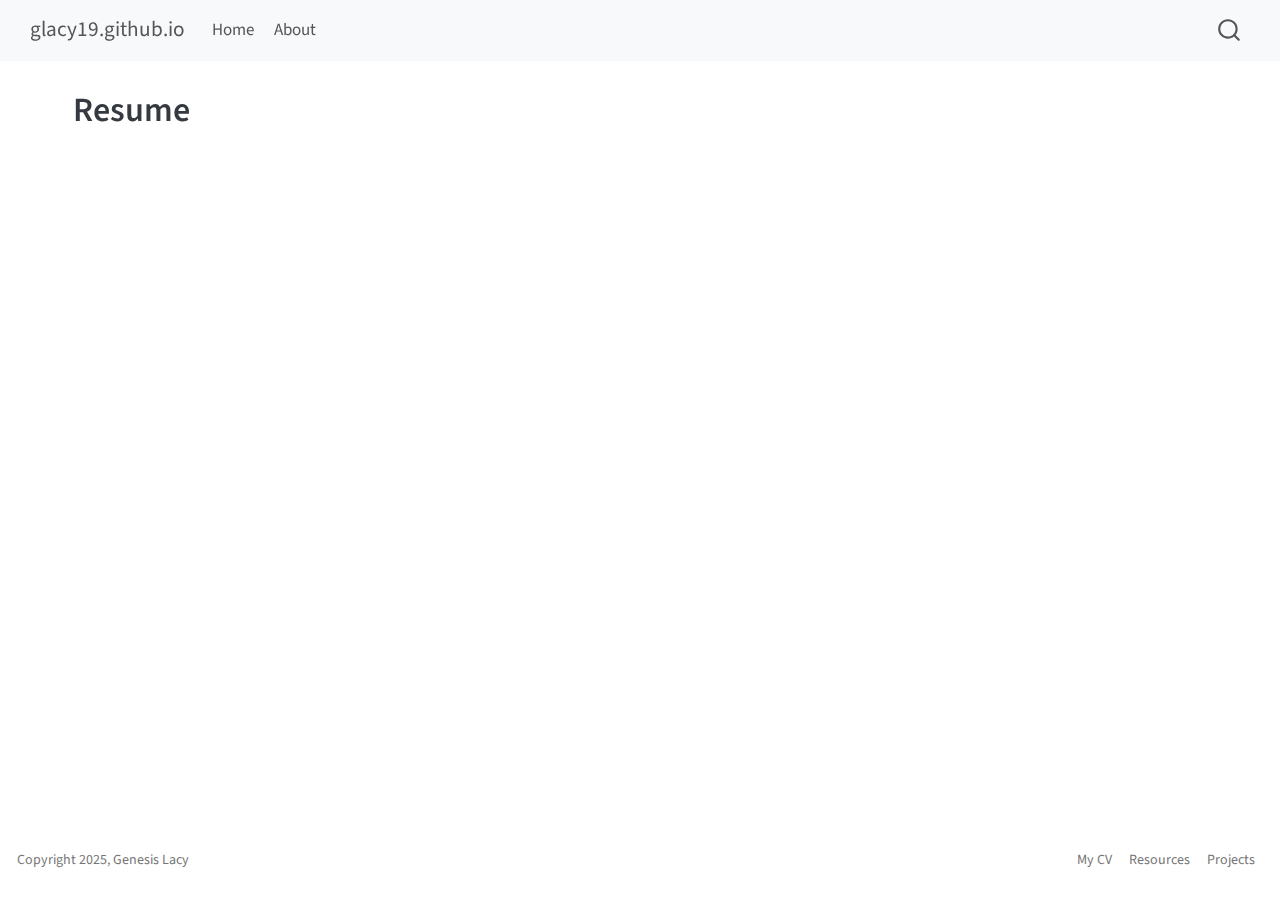
<file: docs/Resume.html>
<!DOCTYPE html>
<html xmlns="http://www.w3.org/1999/xhtml" lang="en" xml:lang="en"><head>

<meta charset="utf-8">
<meta name="generator" content="quarto-1.5.57">

<meta name="viewport" content="width=device-width, initial-scale=1.0, user-scalable=yes">


<title>Resume – glacy19.github.io</title>
<style>
code{white-space: pre-wrap;}
span.smallcaps{font-variant: small-caps;}
div.columns{display: flex; gap: min(4vw, 1.5em);}
div.column{flex: auto; overflow-x: auto;}
div.hanging-indent{margin-left: 1.5em; text-indent: -1.5em;}
ul.task-list{list-style: none;}
ul.task-list li input[type="checkbox"] {
  width: 0.8em;
  margin: 0 0.8em 0.2em -1em; /* quarto-specific, see https://github.com/quarto-dev/quarto-cli/issues/4556 */ 
  vertical-align: middle;
}
</style>


<script src="site_libs/quarto-nav/quarto-nav.js"></script>
<script src="site_libs/quarto-nav/headroom.min.js"></script>
<script src="site_libs/clipboard/clipboard.min.js"></script>
<script src="site_libs/quarto-search/autocomplete.umd.js"></script>
<script src="site_libs/quarto-search/fuse.min.js"></script>
<script src="site_libs/quarto-search/quarto-search.js"></script>
<meta name="quarto:offset" content="./">
<script src="site_libs/quarto-html/quarto.js"></script>
<script src="site_libs/quarto-html/popper.min.js"></script>
<script src="site_libs/quarto-html/tippy.umd.min.js"></script>
<script src="site_libs/quarto-html/anchor.min.js"></script>
<link href="site_libs/quarto-html/tippy.css" rel="stylesheet">
<link href="site_libs/quarto-html/quarto-syntax-highlighting.css" rel="stylesheet" id="quarto-text-highlighting-styles">
<script src="site_libs/bootstrap/bootstrap.min.js"></script>
<link href="site_libs/bootstrap/bootstrap-icons.css" rel="stylesheet">
<link href="site_libs/bootstrap/bootstrap.min.css" rel="stylesheet" id="quarto-bootstrap" data-mode="light">
<script id="quarto-search-options" type="application/json">{
  "location": "navbar",
  "copy-button": false,
  "collapse-after": 3,
  "panel-placement": "end",
  "type": "overlay",
  "limit": 50,
  "keyboard-shortcut": [
    "f",
    "/",
    "s"
  ],
  "show-item-context": false,
  "language": {
    "search-no-results-text": "No results",
    "search-matching-documents-text": "matching documents",
    "search-copy-link-title": "Copy link to search",
    "search-hide-matches-text": "Hide additional matches",
    "search-more-match-text": "more match in this document",
    "search-more-matches-text": "more matches in this document",
    "search-clear-button-title": "Clear",
    "search-text-placeholder": "",
    "search-detached-cancel-button-title": "Cancel",
    "search-submit-button-title": "Submit",
    "search-label": "Search"
  }
}</script>


<link rel="stylesheet" href="styles.css">
</head>

<body class="nav-fixed">

<div id="quarto-search-results"></div>
  <header id="quarto-header" class="headroom fixed-top">
    <nav class="navbar navbar-expand-lg " data-bs-theme="dark">
      <div class="navbar-container container-fluid">
      <div class="navbar-brand-container mx-auto">
    <a class="navbar-brand" href="./index.html">
    <span class="navbar-title">glacy19.github.io</span>
    </a>
  </div>
            <div id="quarto-search" class="" title="Search"></div>
          <button class="navbar-toggler" type="button" data-bs-toggle="collapse" data-bs-target="#navbarCollapse" aria-controls="navbarCollapse" role="menu" aria-expanded="false" aria-label="Toggle navigation" onclick="if (window.quartoToggleHeadroom) { window.quartoToggleHeadroom(); }">
  <span class="navbar-toggler-icon"></span>
</button>
          <div class="collapse navbar-collapse" id="navbarCollapse">
            <ul class="navbar-nav navbar-nav-scroll me-auto">
  <li class="nav-item">
    <a class="nav-link" href="./index.html"> 
<span class="menu-text">Home</span></a>
  </li>  
  <li class="nav-item">
    <a class="nav-link" href="./about.html"> 
<span class="menu-text">About</span></a>
  </li>  
</ul>
          </div> <!-- /navcollapse -->
            <div class="quarto-navbar-tools">
</div>
      </div> <!-- /container-fluid -->
    </nav>
</header>
<!-- content -->
<div id="quarto-content" class="quarto-container page-columns page-rows-contents page-layout-full page-navbar">
<!-- sidebar -->
<!-- margin-sidebar -->
    <div id="quarto-margin-sidebar" class="sidebar margin-sidebar zindex-bottom">
        
    </div>
<!-- main -->
<main class="content column-page" id="quarto-document-content">

<header id="title-block-header" class="quarto-title-block default">
<div class="quarto-title">
<h1 class="title">Resume</h1>
</div>



<div class="quarto-title-meta column-page">

    
  
    
  </div>
  


</header>





</main> <!-- /main -->
<script id="quarto-html-after-body" type="application/javascript">
window.document.addEventListener("DOMContentLoaded", function (event) {
  const toggleBodyColorMode = (bsSheetEl) => {
    const mode = bsSheetEl.getAttribute("data-mode");
    const bodyEl = window.document.querySelector("body");
    if (mode === "dark") {
      bodyEl.classList.add("quarto-dark");
      bodyEl.classList.remove("quarto-light");
    } else {
      bodyEl.classList.add("quarto-light");
      bodyEl.classList.remove("quarto-dark");
    }
  }
  const toggleBodyColorPrimary = () => {
    const bsSheetEl = window.document.querySelector("link#quarto-bootstrap");
    if (bsSheetEl) {
      toggleBodyColorMode(bsSheetEl);
    }
  }
  toggleBodyColorPrimary();  
  const icon = "";
  const anchorJS = new window.AnchorJS();
  anchorJS.options = {
    placement: 'right',
    icon: icon
  };
  anchorJS.add('.anchored');
  const isCodeAnnotation = (el) => {
    for (const clz of el.classList) {
      if (clz.startsWith('code-annotation-')) {                     
        return true;
      }
    }
    return false;
  }
  const onCopySuccess = function(e) {
    // button target
    const button = e.trigger;
    // don't keep focus
    button.blur();
    // flash "checked"
    button.classList.add('code-copy-button-checked');
    var currentTitle = button.getAttribute("title");
    button.setAttribute("title", "Copied!");
    let tooltip;
    if (window.bootstrap) {
      button.setAttribute("data-bs-toggle", "tooltip");
      button.setAttribute("data-bs-placement", "left");
      button.setAttribute("data-bs-title", "Copied!");
      tooltip = new bootstrap.Tooltip(button, 
        { trigger: "manual", 
          customClass: "code-copy-button-tooltip",
          offset: [0, -8]});
      tooltip.show();    
    }
    setTimeout(function() {
      if (tooltip) {
        tooltip.hide();
        button.removeAttribute("data-bs-title");
        button.removeAttribute("data-bs-toggle");
        button.removeAttribute("data-bs-placement");
      }
      button.setAttribute("title", currentTitle);
      button.classList.remove('code-copy-button-checked');
    }, 1000);
    // clear code selection
    e.clearSelection();
  }
  const getTextToCopy = function(trigger) {
      const codeEl = trigger.previousElementSibling.cloneNode(true);
      for (const childEl of codeEl.children) {
        if (isCodeAnnotation(childEl)) {
          childEl.remove();
        }
      }
      return codeEl.innerText;
  }
  const clipboard = new window.ClipboardJS('.code-copy-button:not([data-in-quarto-modal])', {
    text: getTextToCopy
  });
  clipboard.on('success', onCopySuccess);
  if (window.document.getElementById('quarto-embedded-source-code-modal')) {
    // For code content inside modals, clipBoardJS needs to be initialized with a container option
    // TODO: Check when it could be a function (https://github.com/zenorocha/clipboard.js/issues/860)
    const clipboardModal = new window.ClipboardJS('.code-copy-button[data-in-quarto-modal]', {
      text: getTextToCopy,
      container: window.document.getElementById('quarto-embedded-source-code-modal')
    });
    clipboardModal.on('success', onCopySuccess);
  }
    var localhostRegex = new RegExp(/^(?:http|https):\/\/localhost\:?[0-9]*\//);
    var mailtoRegex = new RegExp(/^mailto:/);
      var filterRegex = new RegExp('/' + window.location.host + '/');
    var isInternal = (href) => {
        return filterRegex.test(href) || localhostRegex.test(href) || mailtoRegex.test(href);
    }
    // Inspect non-navigation links and adorn them if external
 	var links = window.document.querySelectorAll('a[href]:not(.nav-link):not(.navbar-brand):not(.toc-action):not(.sidebar-link):not(.sidebar-item-toggle):not(.pagination-link):not(.no-external):not([aria-hidden]):not(.dropdown-item):not(.quarto-navigation-tool):not(.about-link)');
    for (var i=0; i<links.length; i++) {
      const link = links[i];
      if (!isInternal(link.href)) {
        // undo the damage that might have been done by quarto-nav.js in the case of
        // links that we want to consider external
        if (link.dataset.originalHref !== undefined) {
          link.href = link.dataset.originalHref;
        }
      }
    }
  function tippyHover(el, contentFn, onTriggerFn, onUntriggerFn) {
    const config = {
      allowHTML: true,
      maxWidth: 500,
      delay: 100,
      arrow: false,
      appendTo: function(el) {
          return el.parentElement;
      },
      interactive: true,
      interactiveBorder: 10,
      theme: 'quarto',
      placement: 'bottom-start',
    };
    if (contentFn) {
      config.content = contentFn;
    }
    if (onTriggerFn) {
      config.onTrigger = onTriggerFn;
    }
    if (onUntriggerFn) {
      config.onUntrigger = onUntriggerFn;
    }
    window.tippy(el, config); 
  }
  const noterefs = window.document.querySelectorAll('a[role="doc-noteref"]');
  for (var i=0; i<noterefs.length; i++) {
    const ref = noterefs[i];
    tippyHover(ref, function() {
      // use id or data attribute instead here
      let href = ref.getAttribute('data-footnote-href') || ref.getAttribute('href');
      try { href = new URL(href).hash; } catch {}
      const id = href.replace(/^#\/?/, "");
      const note = window.document.getElementById(id);
      if (note) {
        return note.innerHTML;
      } else {
        return "";
      }
    });
  }
  const xrefs = window.document.querySelectorAll('a.quarto-xref');
  const processXRef = (id, note) => {
    // Strip column container classes
    const stripColumnClz = (el) => {
      el.classList.remove("page-full", "page-columns");
      if (el.children) {
        for (const child of el.children) {
          stripColumnClz(child);
        }
      }
    }
    stripColumnClz(note)
    if (id === null || id.startsWith('sec-')) {
      // Special case sections, only their first couple elements
      const container = document.createElement("div");
      if (note.children && note.children.length > 2) {
        container.appendChild(note.children[0].cloneNode(true));
        for (let i = 1; i < note.children.length; i++) {
          const child = note.children[i];
          if (child.tagName === "P" && child.innerText === "") {
            continue;
          } else {
            container.appendChild(child.cloneNode(true));
            break;
          }
        }
        if (window.Quarto?.typesetMath) {
          window.Quarto.typesetMath(container);
        }
        return container.innerHTML
      } else {
        if (window.Quarto?.typesetMath) {
          window.Quarto.typesetMath(note);
        }
        return note.innerHTML;
      }
    } else {
      // Remove any anchor links if they are present
      const anchorLink = note.querySelector('a.anchorjs-link');
      if (anchorLink) {
        anchorLink.remove();
      }
      if (window.Quarto?.typesetMath) {
        window.Quarto.typesetMath(note);
      }
      // TODO in 1.5, we should make sure this works without a callout special case
      if (note.classList.contains("callout")) {
        return note.outerHTML;
      } else {
        return note.innerHTML;
      }
    }
  }
  for (var i=0; i<xrefs.length; i++) {
    const xref = xrefs[i];
    tippyHover(xref, undefined, function(instance) {
      instance.disable();
      let url = xref.getAttribute('href');
      let hash = undefined; 
      if (url.startsWith('#')) {
        hash = url;
      } else {
        try { hash = new URL(url).hash; } catch {}
      }
      if (hash) {
        const id = hash.replace(/^#\/?/, "");
        const note = window.document.getElementById(id);
        if (note !== null) {
          try {
            const html = processXRef(id, note.cloneNode(true));
            instance.setContent(html);
          } finally {
            instance.enable();
            instance.show();
          }
        } else {
          // See if we can fetch this
          fetch(url.split('#')[0])
          .then(res => res.text())
          .then(html => {
            const parser = new DOMParser();
            const htmlDoc = parser.parseFromString(html, "text/html");
            const note = htmlDoc.getElementById(id);
            if (note !== null) {
              const html = processXRef(id, note);
              instance.setContent(html);
            } 
          }).finally(() => {
            instance.enable();
            instance.show();
          });
        }
      } else {
        // See if we can fetch a full url (with no hash to target)
        // This is a special case and we should probably do some content thinning / targeting
        fetch(url)
        .then(res => res.text())
        .then(html => {
          const parser = new DOMParser();
          const htmlDoc = parser.parseFromString(html, "text/html");
          const note = htmlDoc.querySelector('main.content');
          if (note !== null) {
            // This should only happen for chapter cross references
            // (since there is no id in the URL)
            // remove the first header
            if (note.children.length > 0 && note.children[0].tagName === "HEADER") {
              note.children[0].remove();
            }
            const html = processXRef(null, note);
            instance.setContent(html);
          } 
        }).finally(() => {
          instance.enable();
          instance.show();
        });
      }
    }, function(instance) {
    });
  }
      let selectedAnnoteEl;
      const selectorForAnnotation = ( cell, annotation) => {
        let cellAttr = 'data-code-cell="' + cell + '"';
        let lineAttr = 'data-code-annotation="' +  annotation + '"';
        const selector = 'span[' + cellAttr + '][' + lineAttr + ']';
        return selector;
      }
      const selectCodeLines = (annoteEl) => {
        const doc = window.document;
        const targetCell = annoteEl.getAttribute("data-target-cell");
        const targetAnnotation = annoteEl.getAttribute("data-target-annotation");
        const annoteSpan = window.document.querySelector(selectorForAnnotation(targetCell, targetAnnotation));
        const lines = annoteSpan.getAttribute("data-code-lines").split(",");
        const lineIds = lines.map((line) => {
          return targetCell + "-" + line;
        })
        let top = null;
        let height = null;
        let parent = null;
        if (lineIds.length > 0) {
            //compute the position of the single el (top and bottom and make a div)
            const el = window.document.getElementById(lineIds[0]);
            top = el.offsetTop;
            height = el.offsetHeight;
            parent = el.parentElement.parentElement;
          if (lineIds.length > 1) {
            const lastEl = window.document.getElementById(lineIds[lineIds.length - 1]);
            const bottom = lastEl.offsetTop + lastEl.offsetHeight;
            height = bottom - top;
          }
          if (top !== null && height !== null && parent !== null) {
            // cook up a div (if necessary) and position it 
            let div = window.document.getElementById("code-annotation-line-highlight");
            if (div === null) {
              div = window.document.createElement("div");
              div.setAttribute("id", "code-annotation-line-highlight");
              div.style.position = 'absolute';
              parent.appendChild(div);
            }
            div.style.top = top - 2 + "px";
            div.style.height = height + 4 + "px";
            div.style.left = 0;
            let gutterDiv = window.document.getElementById("code-annotation-line-highlight-gutter");
            if (gutterDiv === null) {
              gutterDiv = window.document.createElement("div");
              gutterDiv.setAttribute("id", "code-annotation-line-highlight-gutter");
              gutterDiv.style.position = 'absolute';
              const codeCell = window.document.getElementById(targetCell);
              const gutter = codeCell.querySelector('.code-annotation-gutter');
              gutter.appendChild(gutterDiv);
            }
            gutterDiv.style.top = top - 2 + "px";
            gutterDiv.style.height = height + 4 + "px";
          }
          selectedAnnoteEl = annoteEl;
        }
      };
      const unselectCodeLines = () => {
        const elementsIds = ["code-annotation-line-highlight", "code-annotation-line-highlight-gutter"];
        elementsIds.forEach((elId) => {
          const div = window.document.getElementById(elId);
          if (div) {
            div.remove();
          }
        });
        selectedAnnoteEl = undefined;
      };
        // Handle positioning of the toggle
    window.addEventListener(
      "resize",
      throttle(() => {
        elRect = undefined;
        if (selectedAnnoteEl) {
          selectCodeLines(selectedAnnoteEl);
        }
      }, 10)
    );
    function throttle(fn, ms) {
    let throttle = false;
    let timer;
      return (...args) => {
        if(!throttle) { // first call gets through
            fn.apply(this, args);
            throttle = true;
        } else { // all the others get throttled
            if(timer) clearTimeout(timer); // cancel #2
            timer = setTimeout(() => {
              fn.apply(this, args);
              timer = throttle = false;
            }, ms);
        }
      };
    }
      // Attach click handler to the DT
      const annoteDls = window.document.querySelectorAll('dt[data-target-cell]');
      for (const annoteDlNode of annoteDls) {
        annoteDlNode.addEventListener('click', (event) => {
          const clickedEl = event.target;
          if (clickedEl !== selectedAnnoteEl) {
            unselectCodeLines();
            const activeEl = window.document.querySelector('dt[data-target-cell].code-annotation-active');
            if (activeEl) {
              activeEl.classList.remove('code-annotation-active');
            }
            selectCodeLines(clickedEl);
            clickedEl.classList.add('code-annotation-active');
          } else {
            // Unselect the line
            unselectCodeLines();
            clickedEl.classList.remove('code-annotation-active');
          }
        });
      }
  const findCites = (el) => {
    const parentEl = el.parentElement;
    if (parentEl) {
      const cites = parentEl.dataset.cites;
      if (cites) {
        return {
          el,
          cites: cites.split(' ')
        };
      } else {
        return findCites(el.parentElement)
      }
    } else {
      return undefined;
    }
  };
  var bibliorefs = window.document.querySelectorAll('a[role="doc-biblioref"]');
  for (var i=0; i<bibliorefs.length; i++) {
    const ref = bibliorefs[i];
    const citeInfo = findCites(ref);
    if (citeInfo) {
      tippyHover(citeInfo.el, function() {
        var popup = window.document.createElement('div');
        citeInfo.cites.forEach(function(cite) {
          var citeDiv = window.document.createElement('div');
          citeDiv.classList.add('hanging-indent');
          citeDiv.classList.add('csl-entry');
          var biblioDiv = window.document.getElementById('ref-' + cite);
          if (biblioDiv) {
            citeDiv.innerHTML = biblioDiv.innerHTML;
          }
          popup.appendChild(citeDiv);
        });
        return popup.innerHTML;
      });
    }
  }
});
</script>
</div> <!-- /content -->
<footer class="footer">
  <div class="nav-footer">
    <div class="nav-footer-left">
<p>Copyright 2025, Genesis Lacy</p>
</div>   
    <div class="nav-footer-center">
      &nbsp;
    </div>
    <div class="nav-footer-right">
      <ul class="footer-items list-unstyled">
    <li class="nav-item">
    <a class="nav-link" href="C:\Users\gcl61\Downloads\Genesis_Lacy_CV_2_9_25.pdf">
<p>My CV</p>
</a>
  </li>  
    <li class="nav-item">
    <a class="nav-link" href="./resources.qmd">
<p>Resources</p>
</a>
  </li>  
    <li class="nav-item">
    <a class="nav-link" href="./projects.qmd">
<p>Projects</p>
</a>
  </li>  
</ul>
    </div>
  </div>
</footer>




</body></html>
</file>
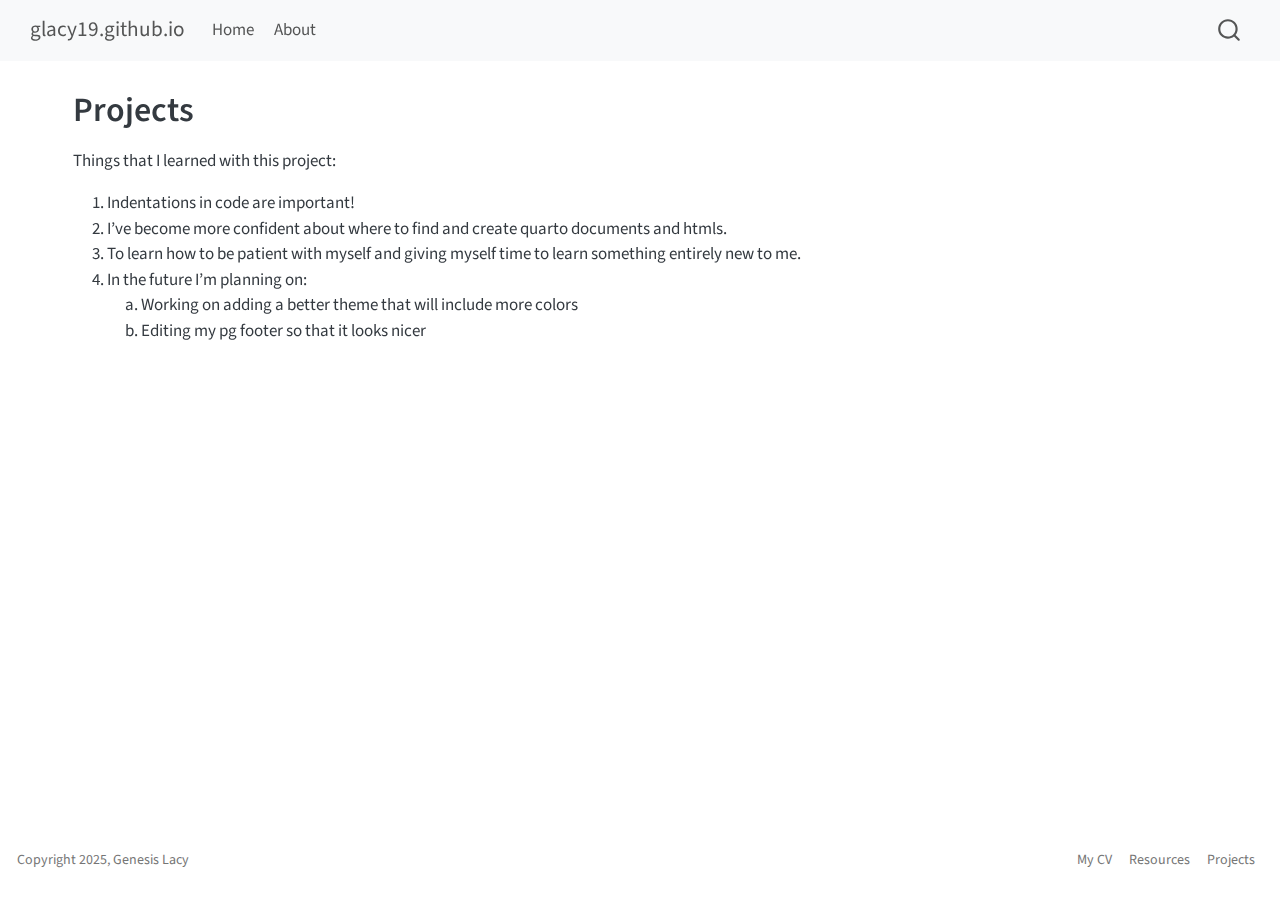
<file: docs/docs/projects.html>
<!DOCTYPE html>
<html xmlns="http://www.w3.org/1999/xhtml" lang="en" xml:lang="en"><head>

<meta charset="utf-8">
<meta name="generator" content="quarto-1.5.57">

<meta name="viewport" content="width=device-width, initial-scale=1.0, user-scalable=yes">


<title>Projects – glacy19.github.io</title>
<style>
code{white-space: pre-wrap;}
span.smallcaps{font-variant: small-caps;}
div.columns{display: flex; gap: min(4vw, 1.5em);}
div.column{flex: auto; overflow-x: auto;}
div.hanging-indent{margin-left: 1.5em; text-indent: -1.5em;}
ul.task-list{list-style: none;}
ul.task-list li input[type="checkbox"] {
  width: 0.8em;
  margin: 0 0.8em 0.2em -1em; /* quarto-specific, see https://github.com/quarto-dev/quarto-cli/issues/4556 */ 
  vertical-align: middle;
}
</style>


<script src="../site_libs/quarto-nav/quarto-nav.js"></script>
<script src="../site_libs/quarto-nav/headroom.min.js"></script>
<script src="../site_libs/clipboard/clipboard.min.js"></script>
<script src="../site_libs/quarto-search/autocomplete.umd.js"></script>
<script src="../site_libs/quarto-search/fuse.min.js"></script>
<script src="../site_libs/quarto-search/quarto-search.js"></script>
<meta name="quarto:offset" content="../">
<script src="../site_libs/quarto-html/quarto.js"></script>
<script src="../site_libs/quarto-html/popper.min.js"></script>
<script src="../site_libs/quarto-html/tippy.umd.min.js"></script>
<script src="../site_libs/quarto-html/anchor.min.js"></script>
<link href="../site_libs/quarto-html/tippy.css" rel="stylesheet">
<link href="../site_libs/quarto-html/quarto-syntax-highlighting.css" rel="stylesheet" id="quarto-text-highlighting-styles">
<script src="../site_libs/bootstrap/bootstrap.min.js"></script>
<link href="../site_libs/bootstrap/bootstrap-icons.css" rel="stylesheet">
<link href="../site_libs/bootstrap/bootstrap.min.css" rel="stylesheet" id="quarto-bootstrap" data-mode="light">
<script id="quarto-search-options" type="application/json">{
  "location": "navbar",
  "copy-button": false,
  "collapse-after": 3,
  "panel-placement": "end",
  "type": "overlay",
  "limit": 50,
  "keyboard-shortcut": [
    "f",
    "/",
    "s"
  ],
  "show-item-context": false,
  "language": {
    "search-no-results-text": "No results",
    "search-matching-documents-text": "matching documents",
    "search-copy-link-title": "Copy link to search",
    "search-hide-matches-text": "Hide additional matches",
    "search-more-match-text": "more match in this document",
    "search-more-matches-text": "more matches in this document",
    "search-clear-button-title": "Clear",
    "search-text-placeholder": "",
    "search-detached-cancel-button-title": "Cancel",
    "search-submit-button-title": "Submit",
    "search-label": "Search"
  }
}</script>


<link rel="stylesheet" href="../styles.css">
</head>

<body class="nav-fixed">

<div id="quarto-search-results"></div>
  <header id="quarto-header" class="headroom fixed-top">
    <nav class="navbar navbar-expand-lg " data-bs-theme="dark">
      <div class="navbar-container container-fluid">
      <div class="navbar-brand-container mx-auto">
    <a class="navbar-brand" href="../index.html">
    <span class="navbar-title">glacy19.github.io</span>
    </a>
  </div>
            <div id="quarto-search" class="" title="Search"></div>
          <button class="navbar-toggler" type="button" data-bs-toggle="collapse" data-bs-target="#navbarCollapse" aria-controls="navbarCollapse" role="menu" aria-expanded="false" aria-label="Toggle navigation" onclick="if (window.quartoToggleHeadroom) { window.quartoToggleHeadroom(); }">
  <span class="navbar-toggler-icon"></span>
</button>
          <div class="collapse navbar-collapse" id="navbarCollapse">
            <ul class="navbar-nav navbar-nav-scroll me-auto">
  <li class="nav-item">
    <a class="nav-link" href="../index.html"> 
<span class="menu-text">Home</span></a>
  </li>  
  <li class="nav-item">
    <a class="nav-link" href="../about.html"> 
<span class="menu-text">About</span></a>
  </li>  
</ul>
          </div> <!-- /navcollapse -->
            <div class="quarto-navbar-tools">
</div>
      </div> <!-- /container-fluid -->
    </nav>
</header>
<!-- content -->
<div id="quarto-content" class="quarto-container page-columns page-rows-contents page-layout-full page-navbar">
<!-- sidebar -->
<!-- margin-sidebar -->
    <div id="quarto-margin-sidebar" class="sidebar margin-sidebar zindex-bottom">
        
    </div>
<!-- main -->
<main class="content column-page" id="quarto-document-content">

<header id="title-block-header" class="quarto-title-block default">
<div class="quarto-title">
<h1 class="title">Projects</h1>
</div>



<div class="quarto-title-meta column-page">

    
  
    
  </div>
  


</header>


<p>Things that I learned with this project:</p>
<ol type="1">
<li>Indentations in code are important!</li>
<li>I’ve become more confident about where to find and create quarto documents and htmls.</li>
<li>To learn how to be patient with myself and giving myself time to learn something entirely new to me.</li>
<li>In the future I’m planning on:
<ol type="a">
<li>Working on adding a better theme that will include more colors</li>
<li>Editing my pg footer so that it looks nicer</li>
</ol></li>
</ol>



</main> <!-- /main -->
<script id="quarto-html-after-body" type="application/javascript">
window.document.addEventListener("DOMContentLoaded", function (event) {
  const toggleBodyColorMode = (bsSheetEl) => {
    const mode = bsSheetEl.getAttribute("data-mode");
    const bodyEl = window.document.querySelector("body");
    if (mode === "dark") {
      bodyEl.classList.add("quarto-dark");
      bodyEl.classList.remove("quarto-light");
    } else {
      bodyEl.classList.add("quarto-light");
      bodyEl.classList.remove("quarto-dark");
    }
  }
  const toggleBodyColorPrimary = () => {
    const bsSheetEl = window.document.querySelector("link#quarto-bootstrap");
    if (bsSheetEl) {
      toggleBodyColorMode(bsSheetEl);
    }
  }
  toggleBodyColorPrimary();  
  const icon = "";
  const anchorJS = new window.AnchorJS();
  anchorJS.options = {
    placement: 'right',
    icon: icon
  };
  anchorJS.add('.anchored');
  const isCodeAnnotation = (el) => {
    for (const clz of el.classList) {
      if (clz.startsWith('code-annotation-')) {                     
        return true;
      }
    }
    return false;
  }
  const onCopySuccess = function(e) {
    // button target
    const button = e.trigger;
    // don't keep focus
    button.blur();
    // flash "checked"
    button.classList.add('code-copy-button-checked');
    var currentTitle = button.getAttribute("title");
    button.setAttribute("title", "Copied!");
    let tooltip;
    if (window.bootstrap) {
      button.setAttribute("data-bs-toggle", "tooltip");
      button.setAttribute("data-bs-placement", "left");
      button.setAttribute("data-bs-title", "Copied!");
      tooltip = new bootstrap.Tooltip(button, 
        { trigger: "manual", 
          customClass: "code-copy-button-tooltip",
          offset: [0, -8]});
      tooltip.show();    
    }
    setTimeout(function() {
      if (tooltip) {
        tooltip.hide();
        button.removeAttribute("data-bs-title");
        button.removeAttribute("data-bs-toggle");
        button.removeAttribute("data-bs-placement");
      }
      button.setAttribute("title", currentTitle);
      button.classList.remove('code-copy-button-checked');
    }, 1000);
    // clear code selection
    e.clearSelection();
  }
  const getTextToCopy = function(trigger) {
      const codeEl = trigger.previousElementSibling.cloneNode(true);
      for (const childEl of codeEl.children) {
        if (isCodeAnnotation(childEl)) {
          childEl.remove();
        }
      }
      return codeEl.innerText;
  }
  const clipboard = new window.ClipboardJS('.code-copy-button:not([data-in-quarto-modal])', {
    text: getTextToCopy
  });
  clipboard.on('success', onCopySuccess);
  if (window.document.getElementById('quarto-embedded-source-code-modal')) {
    // For code content inside modals, clipBoardJS needs to be initialized with a container option
    // TODO: Check when it could be a function (https://github.com/zenorocha/clipboard.js/issues/860)
    const clipboardModal = new window.ClipboardJS('.code-copy-button[data-in-quarto-modal]', {
      text: getTextToCopy,
      container: window.document.getElementById('quarto-embedded-source-code-modal')
    });
    clipboardModal.on('success', onCopySuccess);
  }
    var localhostRegex = new RegExp(/^(?:http|https):\/\/localhost\:?[0-9]*\//);
    var mailtoRegex = new RegExp(/^mailto:/);
      var filterRegex = new RegExp('/' + window.location.host + '/');
    var isInternal = (href) => {
        return filterRegex.test(href) || localhostRegex.test(href) || mailtoRegex.test(href);
    }
    // Inspect non-navigation links and adorn them if external
 	var links = window.document.querySelectorAll('a[href]:not(.nav-link):not(.navbar-brand):not(.toc-action):not(.sidebar-link):not(.sidebar-item-toggle):not(.pagination-link):not(.no-external):not([aria-hidden]):not(.dropdown-item):not(.quarto-navigation-tool):not(.about-link)');
    for (var i=0; i<links.length; i++) {
      const link = links[i];
      if (!isInternal(link.href)) {
        // undo the damage that might have been done by quarto-nav.js in the case of
        // links that we want to consider external
        if (link.dataset.originalHref !== undefined) {
          link.href = link.dataset.originalHref;
        }
      }
    }
  function tippyHover(el, contentFn, onTriggerFn, onUntriggerFn) {
    const config = {
      allowHTML: true,
      maxWidth: 500,
      delay: 100,
      arrow: false,
      appendTo: function(el) {
          return el.parentElement;
      },
      interactive: true,
      interactiveBorder: 10,
      theme: 'quarto',
      placement: 'bottom-start',
    };
    if (contentFn) {
      config.content = contentFn;
    }
    if (onTriggerFn) {
      config.onTrigger = onTriggerFn;
    }
    if (onUntriggerFn) {
      config.onUntrigger = onUntriggerFn;
    }
    window.tippy(el, config); 
  }
  const noterefs = window.document.querySelectorAll('a[role="doc-noteref"]');
  for (var i=0; i<noterefs.length; i++) {
    const ref = noterefs[i];
    tippyHover(ref, function() {
      // use id or data attribute instead here
      let href = ref.getAttribute('data-footnote-href') || ref.getAttribute('href');
      try { href = new URL(href).hash; } catch {}
      const id = href.replace(/^#\/?/, "");
      const note = window.document.getElementById(id);
      if (note) {
        return note.innerHTML;
      } else {
        return "";
      }
    });
  }
  const xrefs = window.document.querySelectorAll('a.quarto-xref');
  const processXRef = (id, note) => {
    // Strip column container classes
    const stripColumnClz = (el) => {
      el.classList.remove("page-full", "page-columns");
      if (el.children) {
        for (const child of el.children) {
          stripColumnClz(child);
        }
      }
    }
    stripColumnClz(note)
    if (id === null || id.startsWith('sec-')) {
      // Special case sections, only their first couple elements
      const container = document.createElement("div");
      if (note.children && note.children.length > 2) {
        container.appendChild(note.children[0].cloneNode(true));
        for (let i = 1; i < note.children.length; i++) {
          const child = note.children[i];
          if (child.tagName === "P" && child.innerText === "") {
            continue;
          } else {
            container.appendChild(child.cloneNode(true));
            break;
          }
        }
        if (window.Quarto?.typesetMath) {
          window.Quarto.typesetMath(container);
        }
        return container.innerHTML
      } else {
        if (window.Quarto?.typesetMath) {
          window.Quarto.typesetMath(note);
        }
        return note.innerHTML;
      }
    } else {
      // Remove any anchor links if they are present
      const anchorLink = note.querySelector('a.anchorjs-link');
      if (anchorLink) {
        anchorLink.remove();
      }
      if (window.Quarto?.typesetMath) {
        window.Quarto.typesetMath(note);
      }
      // TODO in 1.5, we should make sure this works without a callout special case
      if (note.classList.contains("callout")) {
        return note.outerHTML;
      } else {
        return note.innerHTML;
      }
    }
  }
  for (var i=0; i<xrefs.length; i++) {
    const xref = xrefs[i];
    tippyHover(xref, undefined, function(instance) {
      instance.disable();
      let url = xref.getAttribute('href');
      let hash = undefined; 
      if (url.startsWith('#')) {
        hash = url;
      } else {
        try { hash = new URL(url).hash; } catch {}
      }
      if (hash) {
        const id = hash.replace(/^#\/?/, "");
        const note = window.document.getElementById(id);
        if (note !== null) {
          try {
            const html = processXRef(id, note.cloneNode(true));
            instance.setContent(html);
          } finally {
            instance.enable();
            instance.show();
          }
        } else {
          // See if we can fetch this
          fetch(url.split('#')[0])
          .then(res => res.text())
          .then(html => {
            const parser = new DOMParser();
            const htmlDoc = parser.parseFromString(html, "text/html");
            const note = htmlDoc.getElementById(id);
            if (note !== null) {
              const html = processXRef(id, note);
              instance.setContent(html);
            } 
          }).finally(() => {
            instance.enable();
            instance.show();
          });
        }
      } else {
        // See if we can fetch a full url (with no hash to target)
        // This is a special case and we should probably do some content thinning / targeting
        fetch(url)
        .then(res => res.text())
        .then(html => {
          const parser = new DOMParser();
          const htmlDoc = parser.parseFromString(html, "text/html");
          const note = htmlDoc.querySelector('main.content');
          if (note !== null) {
            // This should only happen for chapter cross references
            // (since there is no id in the URL)
            // remove the first header
            if (note.children.length > 0 && note.children[0].tagName === "HEADER") {
              note.children[0].remove();
            }
            const html = processXRef(null, note);
            instance.setContent(html);
          } 
        }).finally(() => {
          instance.enable();
          instance.show();
        });
      }
    }, function(instance) {
    });
  }
      let selectedAnnoteEl;
      const selectorForAnnotation = ( cell, annotation) => {
        let cellAttr = 'data-code-cell="' + cell + '"';
        let lineAttr = 'data-code-annotation="' +  annotation + '"';
        const selector = 'span[' + cellAttr + '][' + lineAttr + ']';
        return selector;
      }
      const selectCodeLines = (annoteEl) => {
        const doc = window.document;
        const targetCell = annoteEl.getAttribute("data-target-cell");
        const targetAnnotation = annoteEl.getAttribute("data-target-annotation");
        const annoteSpan = window.document.querySelector(selectorForAnnotation(targetCell, targetAnnotation));
        const lines = annoteSpan.getAttribute("data-code-lines").split(",");
        const lineIds = lines.map((line) => {
          return targetCell + "-" + line;
        })
        let top = null;
        let height = null;
        let parent = null;
        if (lineIds.length > 0) {
            //compute the position of the single el (top and bottom and make a div)
            const el = window.document.getElementById(lineIds[0]);
            top = el.offsetTop;
            height = el.offsetHeight;
            parent = el.parentElement.parentElement;
          if (lineIds.length > 1) {
            const lastEl = window.document.getElementById(lineIds[lineIds.length - 1]);
            const bottom = lastEl.offsetTop + lastEl.offsetHeight;
            height = bottom - top;
          }
          if (top !== null && height !== null && parent !== null) {
            // cook up a div (if necessary) and position it 
            let div = window.document.getElementById("code-annotation-line-highlight");
            if (div === null) {
              div = window.document.createElement("div");
              div.setAttribute("id", "code-annotation-line-highlight");
              div.style.position = 'absolute';
              parent.appendChild(div);
            }
            div.style.top = top - 2 + "px";
            div.style.height = height + 4 + "px";
            div.style.left = 0;
            let gutterDiv = window.document.getElementById("code-annotation-line-highlight-gutter");
            if (gutterDiv === null) {
              gutterDiv = window.document.createElement("div");
              gutterDiv.setAttribute("id", "code-annotation-line-highlight-gutter");
              gutterDiv.style.position = 'absolute';
              const codeCell = window.document.getElementById(targetCell);
              const gutter = codeCell.querySelector('.code-annotation-gutter');
              gutter.appendChild(gutterDiv);
            }
            gutterDiv.style.top = top - 2 + "px";
            gutterDiv.style.height = height + 4 + "px";
          }
          selectedAnnoteEl = annoteEl;
        }
      };
      const unselectCodeLines = () => {
        const elementsIds = ["code-annotation-line-highlight", "code-annotation-line-highlight-gutter"];
        elementsIds.forEach((elId) => {
          const div = window.document.getElementById(elId);
          if (div) {
            div.remove();
          }
        });
        selectedAnnoteEl = undefined;
      };
        // Handle positioning of the toggle
    window.addEventListener(
      "resize",
      throttle(() => {
        elRect = undefined;
        if (selectedAnnoteEl) {
          selectCodeLines(selectedAnnoteEl);
        }
      }, 10)
    );
    function throttle(fn, ms) {
    let throttle = false;
    let timer;
      return (...args) => {
        if(!throttle) { // first call gets through
            fn.apply(this, args);
            throttle = true;
        } else { // all the others get throttled
            if(timer) clearTimeout(timer); // cancel #2
            timer = setTimeout(() => {
              fn.apply(this, args);
              timer = throttle = false;
            }, ms);
        }
      };
    }
      // Attach click handler to the DT
      const annoteDls = window.document.querySelectorAll('dt[data-target-cell]');
      for (const annoteDlNode of annoteDls) {
        annoteDlNode.addEventListener('click', (event) => {
          const clickedEl = event.target;
          if (clickedEl !== selectedAnnoteEl) {
            unselectCodeLines();
            const activeEl = window.document.querySelector('dt[data-target-cell].code-annotation-active');
            if (activeEl) {
              activeEl.classList.remove('code-annotation-active');
            }
            selectCodeLines(clickedEl);
            clickedEl.classList.add('code-annotation-active');
          } else {
            // Unselect the line
            unselectCodeLines();
            clickedEl.classList.remove('code-annotation-active');
          }
        });
      }
  const findCites = (el) => {
    const parentEl = el.parentElement;
    if (parentEl) {
      const cites = parentEl.dataset.cites;
      if (cites) {
        return {
          el,
          cites: cites.split(' ')
        };
      } else {
        return findCites(el.parentElement)
      }
    } else {
      return undefined;
    }
  };
  var bibliorefs = window.document.querySelectorAll('a[role="doc-biblioref"]');
  for (var i=0; i<bibliorefs.length; i++) {
    const ref = bibliorefs[i];
    const citeInfo = findCites(ref);
    if (citeInfo) {
      tippyHover(citeInfo.el, function() {
        var popup = window.document.createElement('div');
        citeInfo.cites.forEach(function(cite) {
          var citeDiv = window.document.createElement('div');
          citeDiv.classList.add('hanging-indent');
          citeDiv.classList.add('csl-entry');
          var biblioDiv = window.document.getElementById('ref-' + cite);
          if (biblioDiv) {
            citeDiv.innerHTML = biblioDiv.innerHTML;
          }
          popup.appendChild(citeDiv);
        });
        return popup.innerHTML;
      });
    }
  }
});
</script>
</div> <!-- /content -->
<footer class="footer">
  <div class="nav-footer">
    <div class="nav-footer-left">
<p>Copyright 2025, Genesis Lacy</p>
</div>   
    <div class="nav-footer-center">
      &nbsp;
    </div>
    <div class="nav-footer-right">
      <ul class="footer-items list-unstyled">
    <li class="nav-item">
    <a class="nav-link" href="C:\Users\gcl61\Downloads\Genesis_Lacy_CV_2_9_25.pdf">
<p>My CV</p>
</a>
  </li>  
    <li class="nav-item">
    <a class="nav-link" href="../resources.qmd">
<p>Resources</p>
</a>
  </li>  
    <li class="nav-item">
    <a class="nav-link" href="../projects.qmd">
<p>Projects</p>
</a>
  </li>  
</ul>
    </div>
  </div>
</footer>




</body></html>
</file>
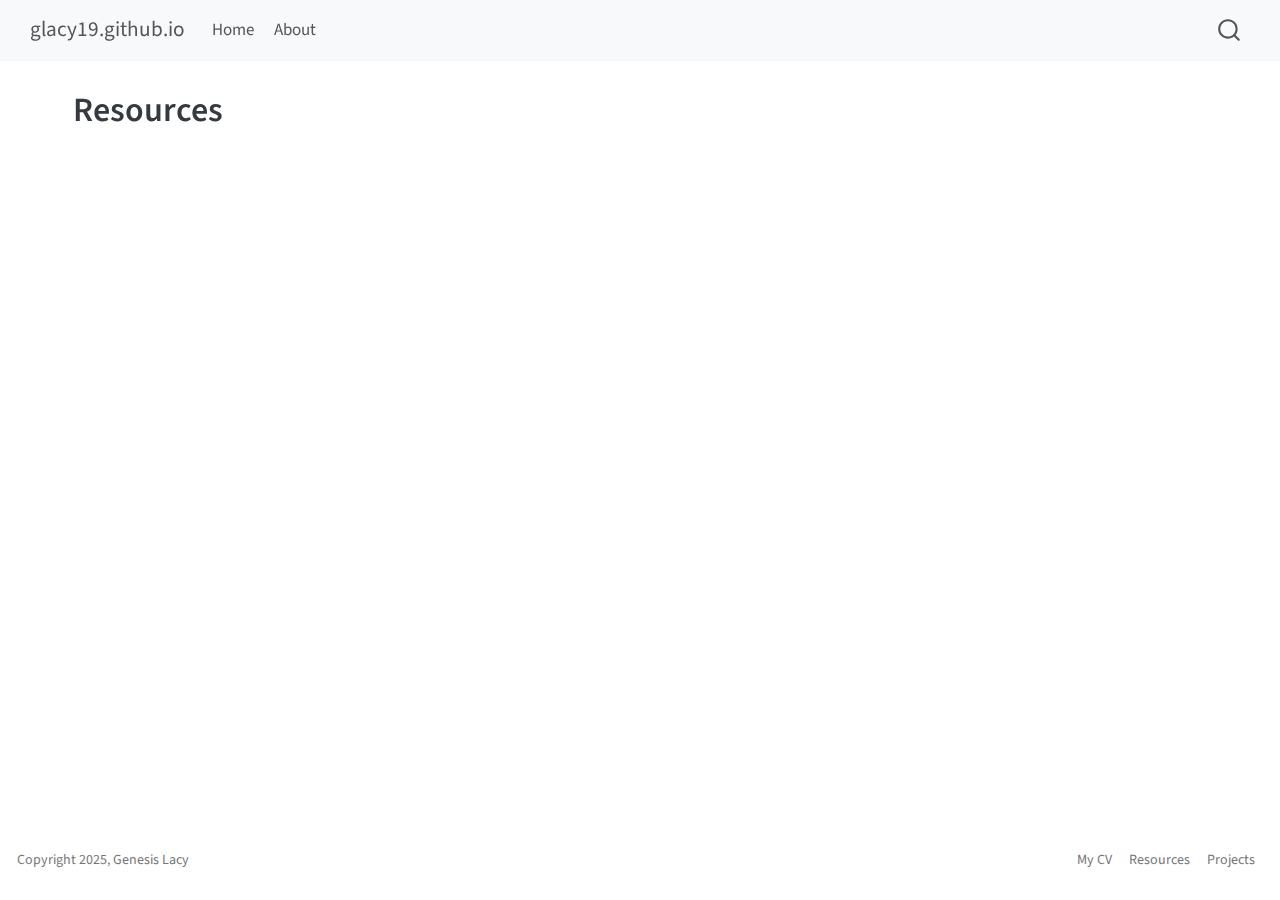
<file: docs/docs/resources.html>
<!DOCTYPE html>
<html xmlns="http://www.w3.org/1999/xhtml" lang="en" xml:lang="en"><head>

<meta charset="utf-8">
<meta name="generator" content="quarto-1.5.57">

<meta name="viewport" content="width=device-width, initial-scale=1.0, user-scalable=yes">


<title>Resources – glacy19.github.io</title>
<style>
code{white-space: pre-wrap;}
span.smallcaps{font-variant: small-caps;}
div.columns{display: flex; gap: min(4vw, 1.5em);}
div.column{flex: auto; overflow-x: auto;}
div.hanging-indent{margin-left: 1.5em; text-indent: -1.5em;}
ul.task-list{list-style: none;}
ul.task-list li input[type="checkbox"] {
  width: 0.8em;
  margin: 0 0.8em 0.2em -1em; /* quarto-specific, see https://github.com/quarto-dev/quarto-cli/issues/4556 */ 
  vertical-align: middle;
}
</style>


<script src="../site_libs/quarto-nav/quarto-nav.js"></script>
<script src="../site_libs/quarto-nav/headroom.min.js"></script>
<script src="../site_libs/clipboard/clipboard.min.js"></script>
<script src="../site_libs/quarto-search/autocomplete.umd.js"></script>
<script src="../site_libs/quarto-search/fuse.min.js"></script>
<script src="../site_libs/quarto-search/quarto-search.js"></script>
<meta name="quarto:offset" content="../">
<script src="../site_libs/quarto-html/quarto.js"></script>
<script src="../site_libs/quarto-html/popper.min.js"></script>
<script src="../site_libs/quarto-html/tippy.umd.min.js"></script>
<script src="../site_libs/quarto-html/anchor.min.js"></script>
<link href="../site_libs/quarto-html/tippy.css" rel="stylesheet">
<link href="../site_libs/quarto-html/quarto-syntax-highlighting.css" rel="stylesheet" id="quarto-text-highlighting-styles">
<script src="../site_libs/bootstrap/bootstrap.min.js"></script>
<link href="../site_libs/bootstrap/bootstrap-icons.css" rel="stylesheet">
<link href="../site_libs/bootstrap/bootstrap.min.css" rel="stylesheet" id="quarto-bootstrap" data-mode="light">
<script id="quarto-search-options" type="application/json">{
  "location": "navbar",
  "copy-button": false,
  "collapse-after": 3,
  "panel-placement": "end",
  "type": "overlay",
  "limit": 50,
  "keyboard-shortcut": [
    "f",
    "/",
    "s"
  ],
  "show-item-context": false,
  "language": {
    "search-no-results-text": "No results",
    "search-matching-documents-text": "matching documents",
    "search-copy-link-title": "Copy link to search",
    "search-hide-matches-text": "Hide additional matches",
    "search-more-match-text": "more match in this document",
    "search-more-matches-text": "more matches in this document",
    "search-clear-button-title": "Clear",
    "search-text-placeholder": "",
    "search-detached-cancel-button-title": "Cancel",
    "search-submit-button-title": "Submit",
    "search-label": "Search"
  }
}</script>


<link rel="stylesheet" href="../styles.css">
</head>

<body class="nav-fixed">

<div id="quarto-search-results"></div>
  <header id="quarto-header" class="headroom fixed-top">
    <nav class="navbar navbar-expand-lg " data-bs-theme="dark">
      <div class="navbar-container container-fluid">
      <div class="navbar-brand-container mx-auto">
    <a class="navbar-brand" href="../index.html">
    <span class="navbar-title">glacy19.github.io</span>
    </a>
  </div>
            <div id="quarto-search" class="" title="Search"></div>
          <button class="navbar-toggler" type="button" data-bs-toggle="collapse" data-bs-target="#navbarCollapse" aria-controls="navbarCollapse" role="menu" aria-expanded="false" aria-label="Toggle navigation" onclick="if (window.quartoToggleHeadroom) { window.quartoToggleHeadroom(); }">
  <span class="navbar-toggler-icon"></span>
</button>
          <div class="collapse navbar-collapse" id="navbarCollapse">
            <ul class="navbar-nav navbar-nav-scroll me-auto">
  <li class="nav-item">
    <a class="nav-link" href="../index.html"> 
<span class="menu-text">Home</span></a>
  </li>  
  <li class="nav-item">
    <a class="nav-link" href="../about.html"> 
<span class="menu-text">About</span></a>
  </li>  
</ul>
          </div> <!-- /navcollapse -->
            <div class="quarto-navbar-tools">
</div>
      </div> <!-- /container-fluid -->
    </nav>
</header>
<!-- content -->
<div id="quarto-content" class="quarto-container page-columns page-rows-contents page-layout-full page-navbar">
<!-- sidebar -->
<!-- margin-sidebar -->
    <div id="quarto-margin-sidebar" class="sidebar margin-sidebar zindex-bottom">
        
    </div>
<!-- main -->
<main class="content column-page" id="quarto-document-content">

<header id="title-block-header" class="quarto-title-block default">
<div class="quarto-title">
<h1 class="title">Resources</h1>
</div>



<div class="quarto-title-meta column-page">

    
  
    
  </div>
  


</header>





</main> <!-- /main -->
<script id="quarto-html-after-body" type="application/javascript">
window.document.addEventListener("DOMContentLoaded", function (event) {
  const toggleBodyColorMode = (bsSheetEl) => {
    const mode = bsSheetEl.getAttribute("data-mode");
    const bodyEl = window.document.querySelector("body");
    if (mode === "dark") {
      bodyEl.classList.add("quarto-dark");
      bodyEl.classList.remove("quarto-light");
    } else {
      bodyEl.classList.add("quarto-light");
      bodyEl.classList.remove("quarto-dark");
    }
  }
  const toggleBodyColorPrimary = () => {
    const bsSheetEl = window.document.querySelector("link#quarto-bootstrap");
    if (bsSheetEl) {
      toggleBodyColorMode(bsSheetEl);
    }
  }
  toggleBodyColorPrimary();  
  const icon = "";
  const anchorJS = new window.AnchorJS();
  anchorJS.options = {
    placement: 'right',
    icon: icon
  };
  anchorJS.add('.anchored');
  const isCodeAnnotation = (el) => {
    for (const clz of el.classList) {
      if (clz.startsWith('code-annotation-')) {                     
        return true;
      }
    }
    return false;
  }
  const onCopySuccess = function(e) {
    // button target
    const button = e.trigger;
    // don't keep focus
    button.blur();
    // flash "checked"
    button.classList.add('code-copy-button-checked');
    var currentTitle = button.getAttribute("title");
    button.setAttribute("title", "Copied!");
    let tooltip;
    if (window.bootstrap) {
      button.setAttribute("data-bs-toggle", "tooltip");
      button.setAttribute("data-bs-placement", "left");
      button.setAttribute("data-bs-title", "Copied!");
      tooltip = new bootstrap.Tooltip(button, 
        { trigger: "manual", 
          customClass: "code-copy-button-tooltip",
          offset: [0, -8]});
      tooltip.show();    
    }
    setTimeout(function() {
      if (tooltip) {
        tooltip.hide();
        button.removeAttribute("data-bs-title");
        button.removeAttribute("data-bs-toggle");
        button.removeAttribute("data-bs-placement");
      }
      button.setAttribute("title", currentTitle);
      button.classList.remove('code-copy-button-checked');
    }, 1000);
    // clear code selection
    e.clearSelection();
  }
  const getTextToCopy = function(trigger) {
      const codeEl = trigger.previousElementSibling.cloneNode(true);
      for (const childEl of codeEl.children) {
        if (isCodeAnnotation(childEl)) {
          childEl.remove();
        }
      }
      return codeEl.innerText;
  }
  const clipboard = new window.ClipboardJS('.code-copy-button:not([data-in-quarto-modal])', {
    text: getTextToCopy
  });
  clipboard.on('success', onCopySuccess);
  if (window.document.getElementById('quarto-embedded-source-code-modal')) {
    // For code content inside modals, clipBoardJS needs to be initialized with a container option
    // TODO: Check when it could be a function (https://github.com/zenorocha/clipboard.js/issues/860)
    const clipboardModal = new window.ClipboardJS('.code-copy-button[data-in-quarto-modal]', {
      text: getTextToCopy,
      container: window.document.getElementById('quarto-embedded-source-code-modal')
    });
    clipboardModal.on('success', onCopySuccess);
  }
    var localhostRegex = new RegExp(/^(?:http|https):\/\/localhost\:?[0-9]*\//);
    var mailtoRegex = new RegExp(/^mailto:/);
      var filterRegex = new RegExp('/' + window.location.host + '/');
    var isInternal = (href) => {
        return filterRegex.test(href) || localhostRegex.test(href) || mailtoRegex.test(href);
    }
    // Inspect non-navigation links and adorn them if external
 	var links = window.document.querySelectorAll('a[href]:not(.nav-link):not(.navbar-brand):not(.toc-action):not(.sidebar-link):not(.sidebar-item-toggle):not(.pagination-link):not(.no-external):not([aria-hidden]):not(.dropdown-item):not(.quarto-navigation-tool):not(.about-link)');
    for (var i=0; i<links.length; i++) {
      const link = links[i];
      if (!isInternal(link.href)) {
        // undo the damage that might have been done by quarto-nav.js in the case of
        // links that we want to consider external
        if (link.dataset.originalHref !== undefined) {
          link.href = link.dataset.originalHref;
        }
      }
    }
  function tippyHover(el, contentFn, onTriggerFn, onUntriggerFn) {
    const config = {
      allowHTML: true,
      maxWidth: 500,
      delay: 100,
      arrow: false,
      appendTo: function(el) {
          return el.parentElement;
      },
      interactive: true,
      interactiveBorder: 10,
      theme: 'quarto',
      placement: 'bottom-start',
    };
    if (contentFn) {
      config.content = contentFn;
    }
    if (onTriggerFn) {
      config.onTrigger = onTriggerFn;
    }
    if (onUntriggerFn) {
      config.onUntrigger = onUntriggerFn;
    }
    window.tippy(el, config); 
  }
  const noterefs = window.document.querySelectorAll('a[role="doc-noteref"]');
  for (var i=0; i<noterefs.length; i++) {
    const ref = noterefs[i];
    tippyHover(ref, function() {
      // use id or data attribute instead here
      let href = ref.getAttribute('data-footnote-href') || ref.getAttribute('href');
      try { href = new URL(href).hash; } catch {}
      const id = href.replace(/^#\/?/, "");
      const note = window.document.getElementById(id);
      if (note) {
        return note.innerHTML;
      } else {
        return "";
      }
    });
  }
  const xrefs = window.document.querySelectorAll('a.quarto-xref');
  const processXRef = (id, note) => {
    // Strip column container classes
    const stripColumnClz = (el) => {
      el.classList.remove("page-full", "page-columns");
      if (el.children) {
        for (const child of el.children) {
          stripColumnClz(child);
        }
      }
    }
    stripColumnClz(note)
    if (id === null || id.startsWith('sec-')) {
      // Special case sections, only their first couple elements
      const container = document.createElement("div");
      if (note.children && note.children.length > 2) {
        container.appendChild(note.children[0].cloneNode(true));
        for (let i = 1; i < note.children.length; i++) {
          const child = note.children[i];
          if (child.tagName === "P" && child.innerText === "") {
            continue;
          } else {
            container.appendChild(child.cloneNode(true));
            break;
          }
        }
        if (window.Quarto?.typesetMath) {
          window.Quarto.typesetMath(container);
        }
        return container.innerHTML
      } else {
        if (window.Quarto?.typesetMath) {
          window.Quarto.typesetMath(note);
        }
        return note.innerHTML;
      }
    } else {
      // Remove any anchor links if they are present
      const anchorLink = note.querySelector('a.anchorjs-link');
      if (anchorLink) {
        anchorLink.remove();
      }
      if (window.Quarto?.typesetMath) {
        window.Quarto.typesetMath(note);
      }
      // TODO in 1.5, we should make sure this works without a callout special case
      if (note.classList.contains("callout")) {
        return note.outerHTML;
      } else {
        return note.innerHTML;
      }
    }
  }
  for (var i=0; i<xrefs.length; i++) {
    const xref = xrefs[i];
    tippyHover(xref, undefined, function(instance) {
      instance.disable();
      let url = xref.getAttribute('href');
      let hash = undefined; 
      if (url.startsWith('#')) {
        hash = url;
      } else {
        try { hash = new URL(url).hash; } catch {}
      }
      if (hash) {
        const id = hash.replace(/^#\/?/, "");
        const note = window.document.getElementById(id);
        if (note !== null) {
          try {
            const html = processXRef(id, note.cloneNode(true));
            instance.setContent(html);
          } finally {
            instance.enable();
            instance.show();
          }
        } else {
          // See if we can fetch this
          fetch(url.split('#')[0])
          .then(res => res.text())
          .then(html => {
            const parser = new DOMParser();
            const htmlDoc = parser.parseFromString(html, "text/html");
            const note = htmlDoc.getElementById(id);
            if (note !== null) {
              const html = processXRef(id, note);
              instance.setContent(html);
            } 
          }).finally(() => {
            instance.enable();
            instance.show();
          });
        }
      } else {
        // See if we can fetch a full url (with no hash to target)
        // This is a special case and we should probably do some content thinning / targeting
        fetch(url)
        .then(res => res.text())
        .then(html => {
          const parser = new DOMParser();
          const htmlDoc = parser.parseFromString(html, "text/html");
          const note = htmlDoc.querySelector('main.content');
          if (note !== null) {
            // This should only happen for chapter cross references
            // (since there is no id in the URL)
            // remove the first header
            if (note.children.length > 0 && note.children[0].tagName === "HEADER") {
              note.children[0].remove();
            }
            const html = processXRef(null, note);
            instance.setContent(html);
          } 
        }).finally(() => {
          instance.enable();
          instance.show();
        });
      }
    }, function(instance) {
    });
  }
      let selectedAnnoteEl;
      const selectorForAnnotation = ( cell, annotation) => {
        let cellAttr = 'data-code-cell="' + cell + '"';
        let lineAttr = 'data-code-annotation="' +  annotation + '"';
        const selector = 'span[' + cellAttr + '][' + lineAttr + ']';
        return selector;
      }
      const selectCodeLines = (annoteEl) => {
        const doc = window.document;
        const targetCell = annoteEl.getAttribute("data-target-cell");
        const targetAnnotation = annoteEl.getAttribute("data-target-annotation");
        const annoteSpan = window.document.querySelector(selectorForAnnotation(targetCell, targetAnnotation));
        const lines = annoteSpan.getAttribute("data-code-lines").split(",");
        const lineIds = lines.map((line) => {
          return targetCell + "-" + line;
        })
        let top = null;
        let height = null;
        let parent = null;
        if (lineIds.length > 0) {
            //compute the position of the single el (top and bottom and make a div)
            const el = window.document.getElementById(lineIds[0]);
            top = el.offsetTop;
            height = el.offsetHeight;
            parent = el.parentElement.parentElement;
          if (lineIds.length > 1) {
            const lastEl = window.document.getElementById(lineIds[lineIds.length - 1]);
            const bottom = lastEl.offsetTop + lastEl.offsetHeight;
            height = bottom - top;
          }
          if (top !== null && height !== null && parent !== null) {
            // cook up a div (if necessary) and position it 
            let div = window.document.getElementById("code-annotation-line-highlight");
            if (div === null) {
              div = window.document.createElement("div");
              div.setAttribute("id", "code-annotation-line-highlight");
              div.style.position = 'absolute';
              parent.appendChild(div);
            }
            div.style.top = top - 2 + "px";
            div.style.height = height + 4 + "px";
            div.style.left = 0;
            let gutterDiv = window.document.getElementById("code-annotation-line-highlight-gutter");
            if (gutterDiv === null) {
              gutterDiv = window.document.createElement("div");
              gutterDiv.setAttribute("id", "code-annotation-line-highlight-gutter");
              gutterDiv.style.position = 'absolute';
              const codeCell = window.document.getElementById(targetCell);
              const gutter = codeCell.querySelector('.code-annotation-gutter');
              gutter.appendChild(gutterDiv);
            }
            gutterDiv.style.top = top - 2 + "px";
            gutterDiv.style.height = height + 4 + "px";
          }
          selectedAnnoteEl = annoteEl;
        }
      };
      const unselectCodeLines = () => {
        const elementsIds = ["code-annotation-line-highlight", "code-annotation-line-highlight-gutter"];
        elementsIds.forEach((elId) => {
          const div = window.document.getElementById(elId);
          if (div) {
            div.remove();
          }
        });
        selectedAnnoteEl = undefined;
      };
        // Handle positioning of the toggle
    window.addEventListener(
      "resize",
      throttle(() => {
        elRect = undefined;
        if (selectedAnnoteEl) {
          selectCodeLines(selectedAnnoteEl);
        }
      }, 10)
    );
    function throttle(fn, ms) {
    let throttle = false;
    let timer;
      return (...args) => {
        if(!throttle) { // first call gets through
            fn.apply(this, args);
            throttle = true;
        } else { // all the others get throttled
            if(timer) clearTimeout(timer); // cancel #2
            timer = setTimeout(() => {
              fn.apply(this, args);
              timer = throttle = false;
            }, ms);
        }
      };
    }
      // Attach click handler to the DT
      const annoteDls = window.document.querySelectorAll('dt[data-target-cell]');
      for (const annoteDlNode of annoteDls) {
        annoteDlNode.addEventListener('click', (event) => {
          const clickedEl = event.target;
          if (clickedEl !== selectedAnnoteEl) {
            unselectCodeLines();
            const activeEl = window.document.querySelector('dt[data-target-cell].code-annotation-active');
            if (activeEl) {
              activeEl.classList.remove('code-annotation-active');
            }
            selectCodeLines(clickedEl);
            clickedEl.classList.add('code-annotation-active');
          } else {
            // Unselect the line
            unselectCodeLines();
            clickedEl.classList.remove('code-annotation-active');
          }
        });
      }
  const findCites = (el) => {
    const parentEl = el.parentElement;
    if (parentEl) {
      const cites = parentEl.dataset.cites;
      if (cites) {
        return {
          el,
          cites: cites.split(' ')
        };
      } else {
        return findCites(el.parentElement)
      }
    } else {
      return undefined;
    }
  };
  var bibliorefs = window.document.querySelectorAll('a[role="doc-biblioref"]');
  for (var i=0; i<bibliorefs.length; i++) {
    const ref = bibliorefs[i];
    const citeInfo = findCites(ref);
    if (citeInfo) {
      tippyHover(citeInfo.el, function() {
        var popup = window.document.createElement('div');
        citeInfo.cites.forEach(function(cite) {
          var citeDiv = window.document.createElement('div');
          citeDiv.classList.add('hanging-indent');
          citeDiv.classList.add('csl-entry');
          var biblioDiv = window.document.getElementById('ref-' + cite);
          if (biblioDiv) {
            citeDiv.innerHTML = biblioDiv.innerHTML;
          }
          popup.appendChild(citeDiv);
        });
        return popup.innerHTML;
      });
    }
  }
});
</script>
</div> <!-- /content -->
<footer class="footer">
  <div class="nav-footer">
    <div class="nav-footer-left">
<p>Copyright 2025, Genesis Lacy</p>
</div>   
    <div class="nav-footer-center">
      &nbsp;
    </div>
    <div class="nav-footer-right">
      <ul class="footer-items list-unstyled">
    <li class="nav-item">
    <a class="nav-link" href="C:\Users\gcl61\Downloads\Genesis_Lacy_CV_2_9_25.pdf">
<p>My CV</p>
</a>
  </li>  
    <li class="nav-item">
    <a class="nav-link" href="../resources.qmd">
<p>Resources</p>
</a>
  </li>  
    <li class="nav-item">
    <a class="nav-link" href="../projects.qmd">
<p>Projects</p>
</a>
  </li>  
</ul>
    </div>
  </div>
</footer>




</body></html>
</file>
<file: docs/site_libs/quarto-html/tippy.css>
.tippy-box[data-animation=fade][data-state=hidden]{opacity:0}[data-tippy-root]{max-width:calc(100vw - 10px)}.tippy-box{position:relative;background-color:#333;color:#fff;border-radius:4px;font-size:14px;line-height:1.4;white-space:normal;outline:0;transition-property:transform,visibility,opacity}.tippy-box[data-placement^=top]>.tippy-arrow{bottom:0}.tippy-box[data-placement^=top]>.tippy-arrow:before{bottom:-7px;left:0;border-width:8px 8px 0;border-top-color:initial;transform-origin:center top}.tippy-box[data-placement^=bottom]>.tippy-arrow{top:0}.tippy-box[data-placement^=bottom]>.tippy-arrow:before{top:-7px;left:0;border-width:0 8px 8px;border-bottom-color:initial;transform-origin:center bottom}.tippy-box[data-placement^=left]>.tippy-arrow{right:0}.tippy-box[data-placement^=left]>.tippy-arrow:before{border-width:8px 0 8px 8px;border-left-color:initial;right:-7px;transform-origin:center left}.tippy-box[data-placement^=right]>.tippy-arrow{left:0}.tippy-box[data-placement^=right]>.tippy-arrow:before{left:-7px;border-width:8px 8px 8px 0;border-right-color:initial;transform-origin:center right}.tippy-box[data-inertia][data-state=visible]{transition-timing-function:cubic-bezier(.54,1.5,.38,1.11)}.tippy-arrow{width:16px;height:16px;color:#333}.tippy-arrow:before{content:"";position:absolute;border-color:transparent;border-style:solid}.tippy-content{position:relative;padding:5px 9px;z-index:1}
</file>
<file: docs/site_libs/quarto-html/quarto-syntax-highlighting.css>
/* quarto syntax highlight colors */
:root {
  --quarto-hl-ot-color: #003B4F;
  --quarto-hl-at-color: #657422;
  --quarto-hl-ss-color: #20794D;
  --quarto-hl-an-color: #5E5E5E;
  --quarto-hl-fu-color: #4758AB;
  --quarto-hl-st-color: #20794D;
  --quarto-hl-cf-color: #003B4F;
  --quarto-hl-op-color: #5E5E5E;
  --quarto-hl-er-color: #AD0000;
  --quarto-hl-bn-color: #AD0000;
  --quarto-hl-al-color: #AD0000;
  --quarto-hl-va-color: #111111;
  --quarto-hl-bu-color: inherit;
  --quarto-hl-ex-color: inherit;
  --quarto-hl-pp-color: #AD0000;
  --quarto-hl-in-color: #5E5E5E;
  --quarto-hl-vs-color: #20794D;
  --quarto-hl-wa-color: #5E5E5E;
  --quarto-hl-do-color: #5E5E5E;
  --quarto-hl-im-color: #00769E;
  --quarto-hl-ch-color: #20794D;
  --quarto-hl-dt-color: #AD0000;
  --quarto-hl-fl-color: #AD0000;
  --quarto-hl-co-color: #5E5E5E;
  --quarto-hl-cv-color: #5E5E5E;
  --quarto-hl-cn-color: #8f5902;
  --quarto-hl-sc-color: #5E5E5E;
  --quarto-hl-dv-color: #AD0000;
  --quarto-hl-kw-color: #003B4F;
}

/* other quarto variables */
:root {
  --quarto-font-monospace: SFMono-Regular, Menlo, Monaco, Consolas, "Liberation Mono", "Courier New", monospace;
}

pre > code.sourceCode > span {
  color: #003B4F;
}

code span {
  color: #003B4F;
}

code.sourceCode > span {
  color: #003B4F;
}

div.sourceCode,
div.sourceCode pre.sourceCode {
  color: #003B4F;
}

code span.ot {
  color: #003B4F;
  font-style: inherit;
}

code span.at {
  color: #657422;
  font-style: inherit;
}

code span.ss {
  color: #20794D;
  font-style: inherit;
}

code span.an {
  color: #5E5E5E;
  font-style: inherit;
}

code span.fu {
  color: #4758AB;
  font-style: inherit;
}

code span.st {
  color: #20794D;
  font-style: inherit;
}

code span.cf {
  color: #003B4F;
  font-weight: bold;
  font-style: inherit;
}

code span.op {
  color: #5E5E5E;
  font-style: inherit;
}

code span.er {
  color: #AD0000;
  font-style: inherit;
}

code span.bn {
  color: #AD0000;
  font-style: inherit;
}

code span.al {
  color: #AD0000;
  font-style: inherit;
}

code span.va {
  color: #111111;
  font-style: inherit;
}

code span.bu {
  font-style: inherit;
}

code span.ex {
  font-style: inherit;
}

code span.pp {
  color: #AD0000;
  font-style: inherit;
}

code span.in {
  color: #5E5E5E;
  font-style: inherit;
}

code span.vs {
  color: #20794D;
  font-style: inherit;
}

code span.wa {
  color: #5E5E5E;
  font-style: italic;
}

code span.do {
  color: #5E5E5E;
  font-style: italic;
}

code span.im {
  color: #00769E;
  font-style: inherit;
}

code span.ch {
  color: #20794D;
  font-style: inherit;
}

code span.dt {
  color: #AD0000;
  font-style: inherit;
}

code span.fl {
  color: #AD0000;
  font-style: inherit;
}

code span.co {
  color: #5E5E5E;
  font-style: inherit;
}

code span.cv {
  color: #5E5E5E;
  font-style: italic;
}

code span.cn {
  color: #8f5902;
  font-style: inherit;
}

code span.sc {
  color: #5E5E5E;
  font-style: inherit;
}

code span.dv {
  color: #AD0000;
  font-style: inherit;
}

code span.kw {
  color: #003B4F;
  font-weight: bold;
  font-style: inherit;
}

.prevent-inlining {
  content: "</";
}

/*# sourceMappingURL=debc5d5d77c3f9108843748ff7464032.css.map */
</file>
<file: docs/styles.css>
/* css styles */
</file>
